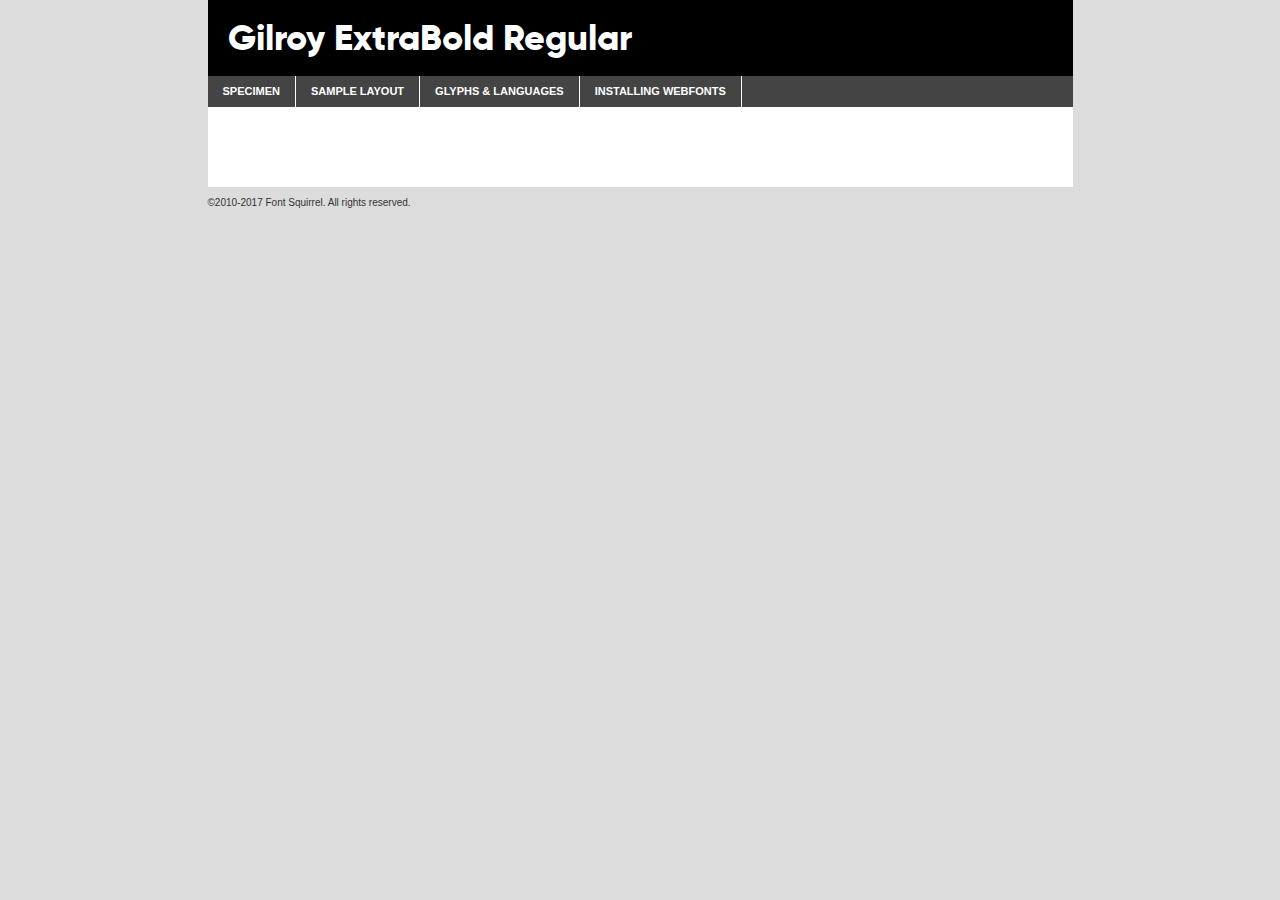
<file: fonts/Gilroy/gilroy-extrabold-demo.html>
<!DOCTYPE html PUBLIC "-//W3C//DTD XHTML 1.0 Transitional//EN"
        "http://www.w3.org/TR/xhtml1/DTD/xhtml1-transitional.dtd">

<html xmlns="http://www.w3.org/1999/xhtml" xml:lang="en" lang="en">
<head>
    <meta http-equiv="Content-Type" content="text/html; charset=utf-8"/>
    <script src="http://ajax.googleapis.com/ajax/libs/jquery/1.7.2/jquery.min.js" type="text/javascript" charset="utf-8"></script>
    <script type="text/javascript">
		(function($) {
			$.fn.easyTabs = function(option) {
				var param = jQuery.extend({ fadeSpeed: 'fast', defaultContent: 1, activeClass: 'active' }, option);
				$(this).each(function() {
					var thisId = '#' + this.id;
					if ( param.defaultContent == '' )
					{
						param.defaultContent = 1;
					}
					if ( typeof param.defaultContent == 'number' )
					{
						var defaultTab = $(thisId + ' .tabs li:eq(' + (param.defaultContent - 1) + ') a').attr('href').substr(1);
					}
					else
					{
						var defaultTab = param.defaultContent;
					}
					$(thisId + ' .tabs li a').each(function() {
						var tabToHide = $(this).attr('href').substr(1);
						$('#' + tabToHide).addClass('easytabs-tab-content');
					});
					hideAll();
					changeContent(defaultTab);

					function hideAll() {$(thisId + ' .easytabs-tab-content').hide();}

					function changeContent(tabId)
					{
						hideAll();
						$(thisId + ' .tabs li').removeClass(param.activeClass);
						$(thisId + ' .tabs li a[href=#' + tabId + ']').closest('li').addClass(param.activeClass);
						if ( param.fadeSpeed != 'none' )
						{
							$(thisId + ' #' + tabId).fadeIn(param.fadeSpeed);
						}
						else
						{
							$(thisId + ' #' + tabId).show();
						}
					}

					$(thisId + ' .tabs li').click(function() {
						var tabId = $(this).find('a').attr('href').substr(1);
						changeContent(tabId);
						return false;
					});
				});
			}
		})(jQuery);
    </script>
    <link rel="stylesheet" href="specimen_files/specimen_stylesheet.css" type="text/css" charset="utf-8"/>
    <link rel="stylesheet" href="stylesheet.css" type="text/css" charset="utf-8"/>

    <style type="text/css">
        		body {
			font-family: 'gilroyextrabold';
        		}

            </style>

    <title>Gilroy ExtraBold Regular Specimen</title>


    <script type="text/javascript" charset="utf-8">
		$(document).ready(function() {
			$('#container').easyTabs({ defaultContent: 1 });
		});
    </script>
</head>

<body>
<div id="container">
    <div id="header">
		Gilroy ExtraBold Regular    </div>
    <ul class="tabs">
        <li><a href="#specimen">Specimen</a></li>
        <li><a href="#layout">Sample Layout</a></li>
		        <li><a href="#glyphs">Glyphs &amp; Languages</a></li>
        <li><a href="#installing">Installing Webfonts</a></li>

    </ul>

    <div id="main_content">


        <div id="specimen">

            <div class="section">
                <div class="grid12 firstcol">
                    <div class="huge">AaBb</div>
                </div>
            </div>

            <div class="section">
                <div class="glyph_range">A&#x200B;B&#x200b;C&#x200b;D&#x200b;E&#x200b;F&#x200b;G&#x200b;H&#x200b;I&#x200b;J&#x200b;K&#x200b;L&#x200b;M&#x200b;N&#x200b;O&#x200b;P&#x200b;Q&#x200b;R&#x200b;S&#x200b;T&#x200b;U&#x200b;V&#x200b;W&#x200b;X&#x200b;Y&#x200b;Z&#x200b;a&#x200b;b&#x200b;c&#x200b;d&#x200b;e&#x200b;f&#x200b;g&#x200b;h&#x200b;i&#x200b;j&#x200b;k&#x200b;l&#x200b;m&#x200b;n&#x200b;o&#x200b;p&#x200b;q&#x200b;r&#x200b;s&#x200b;t&#x200b;u&#x200b;v&#x200b;w&#x200b;x&#x200b;y&#x200b;z&#x200b;1&#x200b;2&#x200b;3&#x200b;4&#x200b;5&#x200b;6&#x200b;7&#x200b;8&#x200b;9&#x200b;0&#x200b;&amp;&#x200b;.&#x200b;,&#x200b;?&#x200b;!&#x200b;&#64;&#x200b;(&#x200b;)&#x200b;#&#x200b;$&#x200b;%&#x200b;*&#x200b;+&#x200b;-&#x200b;=&#x200b;:&#x200b;;</div>
            </div>
            <div class="section">
                <div class="grid12 firstcol">
                    <table class="sample_table">
                        <tr>
                            <td>10</td>
                            <td class="size10">abcdefghijklmnopqrstuvwxyzABCDEFGHIJKLMNOPQRSTUVWXYZ0123456789abcdefghijklmnopqrstuvwxyzABCDEFGHIJKLMNOPQRSTUVWXYZ0123456789abcdefghijklmnopqrstuvwxyzABCDEFGHIJKLMNOPQRSTUVWXYZ</td>
                        </tr>
                        <tr>
                            <td>11</td>
                            <td class="size11">abcdefghijklmnopqrstuvwxyzABCDEFGHIJKLMNOPQRSTUVWXYZ0123456789abcdefghijklmnopqrstuvwxyzABCDEFGHIJKLMNOPQRSTUVWXYZ0123456789abcdefghijklmnopqrstuvwxyzABCDEFGHIJKLMNOPQRSTUVWXYZ</td>
                        </tr>
                        <tr>
                            <td>12</td>
                            <td class="size12">abcdefghijklmnopqrstuvwxyzABCDEFGHIJKLMNOPQRSTUVWXYZ0123456789abcdefghijklmnopqrstuvwxyzABCDEFGHIJKLMNOPQRSTUVWXYZ0123456789abcdefghijklmnopqrstuvwxyzABCDEFGHIJKLMNOPQRSTUVWXYZ</td>
                        </tr>
                        <tr>
                            <td>13</td>
                            <td class="size13">abcdefghijklmnopqrstuvwxyzABCDEFGHIJKLMNOPQRSTUVWXYZ0123456789abcdefghijklmnopqrstuvwxyzABCDEFGHIJKLMNOPQRSTUVWXYZ0123456789abcdefghijklmnopqrstuvwxyzABCDEFGHIJKLMNOPQRSTUVWXYZ</td>
                        </tr>
                        <tr>
                            <td>14</td>
                            <td class="size14">abcdefghijklmnopqrstuvwxyzABCDEFGHIJKLMNOPQRSTUVWXYZ0123456789abcdefghijklmnopqrstuvwxyzABCDEFGHIJKLMNOPQRSTUVWXYZ0123456789abcdefghijklmnopqrstuvwxyzABCDEFGHIJKLMNOPQRSTUVWXYZ</td>
                        </tr>
                        <tr>
                            <td>16</td>
                            <td class="size16">abcdefghijklmnopqrstuvwxyzABCDEFGHIJKLMNOPQRSTUVWXYZ0123456789abcdefghijklmnopqrstuvwxyzABCDEFGHIJKLMNOPQRSTUVWXYZ</td>
                        </tr>
                        <tr>
                            <td>18</td>
                            <td class="size18">abcdefghijklmnopqrstuvwxyzABCDEFGHIJKLMNOPQRSTUVWXYZ0123456789abcdefghijklmnopqrstuvwxyzABCDEFGHIJKLMNOPQRSTUVWXYZ</td>
                        </tr>
                        <tr>
                            <td>20</td>
                            <td class="size20">abcdefghijklmnopqrstuvwxyzABCDEFGHIJKLMNOPQRSTUVWXYZ0123456789abcdefghijklmnopqrstuvwxyzABCDEFGHIJKLMNOPQRSTUVWXYZ</td>
                        </tr>
                        <tr>
                            <td>24</td>
                            <td class="size24">abcdefghijklmnopqrstuvwxyzABCDEFGHIJKLMNOPQRSTUVWXYZ0123456789abcdefghijklmnopqrstuvwxyzABCDEFGHIJKLMNOPQRSTUVWXYZ</td>
                        </tr>
                        <tr>
                            <td>30</td>
                            <td class="size30">abcdefghijklmnopqrstuvwxyzABCDEFGHIJKLMNOPQRSTUVWXYZ0123456789abcdefghijklmnopqrstuvwxyzABCDEFGHIJKLMNOPQRSTUVWXYZ</td>
                        </tr>
                        <tr>
                            <td>36</td>
                            <td class="size36">abcdefghijklmnopqrstuvwxyzABCDEFGHIJKLMNOPQRSTUVWXYZ0123456789abcdefghijklmnopqrstuvwxyzABCDEFGHIJKLMNOPQRSTUVWXYZ</td>
                        </tr>
                        <tr>
                            <td>48</td>
                            <td class="size48">abcdefghijklmnopqrstuvwxyzABCDEFGHIJKLMNOPQRSTUVWXYZ0123456789abcdefghijklmnopqrstuvwxyzABCDEFGHIJKLMNOPQRSTUVWXYZ</td>
                        </tr>
                        <tr>
                            <td>60</td>
                            <td class="size60">abcdefghijklmnopqrstuvwxyzABCDEFGHIJKLMNOPQRSTUVWXYZ0123456789abcdefghijklmnopqrstuvwxyzABCDEFGHIJKLMNOPQRSTUVWXYZ</td>
                        </tr>
                        <tr>
                            <td>72</td>
                            <td class="size72">abcdefghijklmnopqrstuvwxyzABCDEFGHIJKLMNOPQRSTUVWXYZ0123456789abcdefghijklmnopqrstuvwxyzABCDEFGHIJKLMNOPQRSTUVWXYZ</td>
                        </tr>
                        <tr>
                            <td>90</td>
                            <td class="size90">abcdefghijklmnopqrstuvwxyzABCDEFGHIJKLMNOPQRSTUVWXYZ0123456789abcdefghijklmnopqrstuvwxyzABCDEFGHIJKLMNOPQRSTUVWXYZ</td>
                        </tr>
                    </table>

                </div>

            </div>


            <div class="section" id="bodycomparison">


                <div id="xheight">
                    <div class="fontbody">&#x25FC;&#x25FC;&#x25FC;&#x25FC;&#x25FC;&#x25FC;&#x25FC;&#x25FC;&#x25FC;&#x25FC;&#x25FC;&#x25FC;&#x25FC;&#x25FC;&#x25FC;&#x25FC;&#x25FC;&#x25FC;&#x25FC;&#x25FC;&#x25FC;&#x25FC;&#x25FC;&#x25FC;&#x25FC;&#x25FC;&#x25FC;&#x25FC;&#x25FC;&#x25FC;&#x25FC;&#x25FC;&#x25FC;&#x25FC;&#x25FC;&#x25FC;&#x25FC;&#x25FC;&#x25FC;&#x25FC;&#x25FC;&#x25FC;&#x25FC;&#x25FC;&#x25FC;&#x25FC;&#x25FC;&#x25FC;&#x25FC;&#x25FC;&#x25FC;&#x25FC;&#x25FC;&#x25FC;&#x25FC;&#x25FC;&#x25FC;&#x25FC;&#x25FC;&#x25FC;&#x25FC;&#x25FC;&#x25FC;&#x25FC;&#x25FC;&#x25FC;&#x25FC;&#x25FC;&#x25FC;&#x25FC;&#x25FC;&#x25FC;&#x25FC;&#x25FC;&#x25FC;&#x25FC;&#x25FC;&#x25FC;&#x25FC;&#x25FC;&#x25FC;&#x25FC;&#x25FC;&#x25FC;&#x25FC;&#x25FC;&#x25FC;&#x25FC;&#x25FC;&#x25FC;&#x25FC;&#x25FC;&#x25FC;&#x25FC;&#x25FC;&#x25FC;&#x25FC;&#x25FC;&#x25FC;body</div>
                    <div class="arialbody">body</div>
                    <div class="verdanabody">body</div>
                    <div class="georgiabody">body</div>
                </div>
                <div class="fontbody" style="z-index:1">
                    body<span>Gilroy ExtraBold Regular</span>
                </div>
                <div class="arialbody" style="z-index:1">
                    body<span>Arial</span>
                </div>
                <div class="verdanabody" style="z-index:1">
                    body<span>Verdana</span>
                </div>
                <div class="georgiabody" style="z-index:1">
                    body<span>Georgia</span>
                </div>


            </div>


            <div class="section psample psample_row1" id="">

                <div class="grid2 firstcol">
                    <p class="size10"><span>10.</span>Aenean lacinia bibendum nulla sed consectetur. Fusce dapibus, tellus ac cursus commodo, tortor mauris condimentum nibh, ut fermentum massa justo sit amet risus. Nullam id dolor id nibh ultricies vehicula ut id elit. Cum sociis natoque penatibus et magnis dis parturient montes, nascetur ridiculus mus. Nulla vitae elit libero, a pharetra augue.</p>

                </div>
                <div class="grid3">
                    <p class="size11"><span>11.</span>Aenean lacinia bibendum nulla sed consectetur. Fusce dapibus, tellus ac cursus commodo, tortor mauris condimentum nibh, ut fermentum massa justo sit amet risus. Nullam id dolor id nibh ultricies vehicula ut id elit. Cum sociis natoque penatibus et magnis dis parturient montes, nascetur ridiculus mus. Nulla vitae elit libero, a pharetra augue.</p>

                </div>
                <div class="grid3">
                    <p class="size12"><span>12.</span>Aenean lacinia bibendum nulla sed consectetur. Fusce dapibus, tellus ac cursus commodo, tortor mauris condimentum nibh, ut fermentum massa justo sit amet risus. Nullam id dolor id nibh ultricies vehicula ut id elit. Cum sociis natoque penatibus et magnis dis parturient montes, nascetur ridiculus mus. Nulla vitae elit libero, a pharetra augue.</p>

                </div>
                <div class="grid4">
                    <p class="size13"><span>13.</span>Aenean lacinia bibendum nulla sed consectetur. Fusce dapibus, tellus ac cursus commodo, tortor mauris condimentum nibh, ut fermentum massa justo sit amet risus. Nullam id dolor id nibh ultricies vehicula ut id elit. Cum sociis natoque penatibus et magnis dis parturient montes, nascetur ridiculus mus. Nulla vitae elit libero, a pharetra augue.</p>

                </div>
                <div class="white_blend"></div>

            </div>
            <div class="section psample psample_row2" id="">
                <div class="grid3 firstcol">
                    <p class="size14"><span>14.</span>Aenean lacinia bibendum nulla sed consectetur. Fusce dapibus, tellus ac cursus commodo, tortor mauris condimentum nibh, ut fermentum massa justo sit amet risus. Nullam id dolor id nibh ultricies vehicula ut id elit. Cum sociis natoque penatibus et magnis dis parturient montes, nascetur ridiculus mus. Nulla vitae elit libero, a pharetra augue.</p>

                </div>
                <div class="grid4">
                    <p class="size16"><span>16.</span>Aenean lacinia bibendum nulla sed consectetur. Fusce dapibus, tellus ac cursus commodo, tortor mauris condimentum nibh, ut fermentum massa justo sit amet risus. Nullam id dolor id nibh ultricies vehicula ut id elit. Cum sociis natoque penatibus et magnis dis parturient montes, nascetur ridiculus mus. Nulla vitae elit libero, a pharetra augue.</p>

                </div>
                <div class="grid5">
                    <p class="size18"><span>18.</span>Aenean lacinia bibendum nulla sed consectetur. Fusce dapibus, tellus ac cursus commodo, tortor mauris condimentum nibh, ut fermentum massa justo sit amet risus. Nullam id dolor id nibh ultricies vehicula ut id elit. Cum sociis natoque penatibus et magnis dis parturient montes, nascetur ridiculus mus. Nulla vitae elit libero, a pharetra augue.</p>

                </div>

                <div class="white_blend"></div>

            </div>

            <div class="section psample psample_row3" id="">
                <div class="grid5 firstcol">
                    <p class="size20"><span>20.</span>Aenean lacinia bibendum nulla sed consectetur. Fusce dapibus, tellus ac cursus commodo, tortor mauris condimentum nibh, ut fermentum massa justo sit amet risus. Nullam id dolor id nibh ultricies vehicula ut id elit. Cum sociis natoque penatibus et magnis dis parturient montes, nascetur ridiculus mus. Nulla vitae elit libero, a pharetra augue.</p>
                </div>
                <div class="grid7">
                    <p class="size24"><span>24.</span>Aenean lacinia bibendum nulla sed consectetur. Fusce dapibus, tellus ac cursus commodo, tortor mauris condimentum nibh, ut fermentum massa justo sit amet risus. Nullam id dolor id nibh ultricies vehicula ut id elit. Cum sociis natoque penatibus et magnis dis parturient montes, nascetur ridiculus mus. Nulla vitae elit libero, a pharetra augue.</p>
                </div>

                <div class="white_blend"></div>

            </div>

            <div class="section psample psample_row4" id="">
                <div class="grid12 firstcol">
                    <p class="size30"><span>30.</span>Aenean lacinia bibendum nulla sed consectetur. Fusce dapibus, tellus ac cursus commodo, tortor mauris condimentum nibh, ut fermentum massa justo sit amet risus. Nullam id dolor id nibh ultricies vehicula ut id elit. Cum sociis natoque penatibus et magnis dis parturient montes, nascetur ridiculus mus. Nulla vitae elit libero, a pharetra augue.</p>
                </div>
                <div class="white_blend"></div>

            </div>


            <div class="section psample psample_row1 fullreverse">
                <div class="grid2 firstcol">
                    <p class="size10"><span>10.</span>Aenean lacinia bibendum nulla sed consectetur. Fusce dapibus, tellus ac cursus commodo, tortor mauris condimentum nibh, ut fermentum massa justo sit amet risus. Nullam id dolor id nibh ultricies vehicula ut id elit. Cum sociis natoque penatibus et magnis dis parturient montes, nascetur ridiculus mus. Nulla vitae elit libero, a pharetra augue.</p>

                </div>
                <div class="grid3">
                    <p class="size11"><span>11.</span>Aenean lacinia bibendum nulla sed consectetur. Fusce dapibus, tellus ac cursus commodo, tortor mauris condimentum nibh, ut fermentum massa justo sit amet risus. Nullam id dolor id nibh ultricies vehicula ut id elit. Cum sociis natoque penatibus et magnis dis parturient montes, nascetur ridiculus mus. Nulla vitae elit libero, a pharetra augue.</p>

                </div>
                <div class="grid3">
                    <p class="size12"><span>12.</span>Aenean lacinia bibendum nulla sed consectetur. Fusce dapibus, tellus ac cursus commodo, tortor mauris condimentum nibh, ut fermentum massa justo sit amet risus. Nullam id dolor id nibh ultricies vehicula ut id elit. Cum sociis natoque penatibus et magnis dis parturient montes, nascetur ridiculus mus. Nulla vitae elit libero, a pharetra augue.</p>

                </div>
                <div class="grid4">
                    <p class="size13"><span>13.</span>Aenean lacinia bibendum nulla sed consectetur. Fusce dapibus, tellus ac cursus commodo, tortor mauris condimentum nibh, ut fermentum massa justo sit amet risus. Nullam id dolor id nibh ultricies vehicula ut id elit. Cum sociis natoque penatibus et magnis dis parturient montes, nascetur ridiculus mus. Nulla vitae elit libero, a pharetra augue.</p>

                </div>
                <div class="black_blend"></div>

            </div>

            <div class="section psample psample_row2 fullreverse">
                <div class="grid3 firstcol">
                    <p class="size14"><span>14.</span>Aenean lacinia bibendum nulla sed consectetur. Fusce dapibus, tellus ac cursus commodo, tortor mauris condimentum nibh, ut fermentum massa justo sit amet risus. Nullam id dolor id nibh ultricies vehicula ut id elit. Cum sociis natoque penatibus et magnis dis parturient montes, nascetur ridiculus mus. Nulla vitae elit libero, a pharetra augue.</p>

                </div>
                <div class="grid4">
                    <p class="size16"><span>16.</span>Aenean lacinia bibendum nulla sed consectetur. Fusce dapibus, tellus ac cursus commodo, tortor mauris condimentum nibh, ut fermentum massa justo sit amet risus. Nullam id dolor id nibh ultricies vehicula ut id elit. Cum sociis natoque penatibus et magnis dis parturient montes, nascetur ridiculus mus. Nulla vitae elit libero, a pharetra augue.</p>

                </div>
                <div class="grid5">
                    <p class="size18"><span>18.</span>Aenean lacinia bibendum nulla sed consectetur. Fusce dapibus, tellus ac cursus commodo, tortor mauris condimentum nibh, ut fermentum massa justo sit amet risus. Nullam id dolor id nibh ultricies vehicula ut id elit. Cum sociis natoque penatibus et magnis dis parturient montes, nascetur ridiculus mus. Nulla vitae elit libero, a pharetra augue.</p>

                </div>
                <div class="black_blend"></div>

            </div>

            <div class="section psample fullreverse psample_row3" id="">
                <div class="grid5 firstcol">
                    <p class="size20"><span>20.</span>Aenean lacinia bibendum nulla sed consectetur. Fusce dapibus, tellus ac cursus commodo, tortor mauris condimentum nibh, ut fermentum massa justo sit amet risus. Nullam id dolor id nibh ultricies vehicula ut id elit. Cum sociis natoque penatibus et magnis dis parturient montes, nascetur ridiculus mus. Nulla vitae elit libero, a pharetra augue.</p>
                </div>
                <div class="grid7">
                    <p class="size24"><span>24.</span>Aenean lacinia bibendum nulla sed consectetur. Fusce dapibus, tellus ac cursus commodo, tortor mauris condimentum nibh, ut fermentum massa justo sit amet risus. Nullam id dolor id nibh ultricies vehicula ut id elit. Cum sociis natoque penatibus et magnis dis parturient montes, nascetur ridiculus mus. Nulla vitae elit libero, a pharetra augue.</p>
                </div>

                <div class="black_blend"></div>

            </div>

            <div class="section psample fullreverse psample_row4" id="" style="border-bottom: 20px #000 solid;">
                <div class="grid12 firstcol">
                    <p class="size30"><span>30.</span>Aenean lacinia bibendum nulla sed consectetur. Fusce dapibus, tellus ac cursus commodo, tortor mauris condimentum nibh, ut fermentum massa justo sit amet risus. Nullam id dolor id nibh ultricies vehicula ut id elit. Cum sociis natoque penatibus et magnis dis parturient montes, nascetur ridiculus mus. Nulla vitae elit libero, a pharetra augue.</p>
                </div>
                <div class="black_blend"></div>

            </div>


        </div>

        <div id="layout">

            <div class="section">

                <div class="grid12 firstcol">
                    <h1>Lorem Ipsum Dolor</h1>
                    <h2>Etiam porta sem malesuada magna mollis euismod</h2>

                    <p class="byline">By <a href="#link">Aenean Lacinia</a></p>
                </div>
            </div>
            <div class="section">
                <div class="grid8 firstcol">
                    <p class="large">Donec sed odio dui. Morbi leo risus, porta ac consectetur ac, vestibulum at eros. Fusce dapibus, tellus ac cursus commodo, tortor mauris condimentum nibh, ut fermentum massa justo sit amet risus. </p>


                    <h3>Pellentesque ornare sem</h3>

                    <p>Maecenas sed diam eget risus varius blandit sit amet non magna. Maecenas faucibus mollis interdum. Donec ullamcorper nulla non metus auctor fringilla. Nullam id dolor id nibh ultricies vehicula ut id elit. Nullam id dolor id nibh ultricies vehicula ut id elit. </p>

                    <p>Aenean eu leo quam. Pellentesque ornare sem lacinia quam venenatis vestibulum. Lorem ipsum dolor sit amet, consectetur adipiscing elit. Cum sociis natoque penatibus et magnis dis parturient montes, nascetur ridiculus mus. </p>

                    <p>Nulla vitae elit libero, a pharetra augue. Praesent commodo cursus magna, vel scelerisque nisl consectetur et. Aenean lacinia bibendum nulla sed consectetur. </p>

                    <p>Nullam quis risus eget urna mollis ornare vel eu leo. Nullam quis risus eget urna mollis ornare vel eu leo. Maecenas sed diam eget risus varius blandit sit amet non magna. Donec ullamcorper nulla non metus auctor fringilla. </p>

                    <h3>Cras mattis consectetur</h3>

                    <p>Aenean eu leo quam. Pellentesque ornare sem lacinia quam venenatis vestibulum. Aenean lacinia bibendum nulla sed consectetur. Integer posuere erat a ante venenatis dapibus posuere velit aliquet. Cras mattis consectetur purus sit amet fermentum. </p>

                    <p>Nullam id dolor id nibh ultricies vehicula ut id elit. Nullam quis risus eget urna mollis ornare vel eu leo. Cras mattis consectetur purus sit amet fermentum.</p>
                </div>

                <div class="grid4 sidebar">

                    <div class="box reverse">
                        <p class="last">Nullam quis risus eget urna mollis ornare vel eu leo. Donec ullamcorper nulla non metus auctor fringilla. Cras mattis consectetur purus sit amet fermentum. Sed posuere consectetur est at lobortis. Lorem ipsum dolor sit amet, consectetur adipiscing elit. </p>
                    </div>

                    <p class="caption">Maecenas sed diam eget risus varius.</p>

                    <p>Vestibulum id ligula porta felis euismod semper. Integer posuere erat a ante venenatis dapibus posuere velit aliquet. Vestibulum id ligula porta felis euismod semper. Sed posuere consectetur est at lobortis. Maecenas sed diam eget risus varius blandit sit amet non magna. Fusce dapibus, tellus ac cursus commodo, tortor mauris condimentum nibh, ut fermentum massa justo sit amet risus. </p>


                    <p>Duis mollis, est non commodo luctus, nisi erat porttitor ligula, eget lacinia odio sem nec elit. Aenean lacinia bibendum nulla sed consectetur. Vivamus sagittis lacus vel augue laoreet rutrum faucibus dolor auctor. Aenean lacinia bibendum nulla sed consectetur. Nullam quis risus eget urna mollis ornare vel eu leo. </p>

                    <p>Praesent commodo cursus magna, vel scelerisque nisl consectetur et. Donec ullamcorper nulla non metus auctor fringilla. Maecenas faucibus mollis interdum. Fusce dapibus, tellus ac cursus commodo, tortor mauris condimentum nibh, ut fermentum massa justo sit amet risus. </p>

                </div>
            </div>

        </div>


		

        <div id="glyphs">
            <div class="section">
                <div class="grid12 firstcol">

                    <h1>Language Support</h1>
                    <p>The subset of Gilroy ExtraBold Regular in this kit supports the following languages:<br/>

						Albanian, Basque, Breton, Chamorro, Danish, Dutch, English, Faroese, Finnish, French, Frisian, Galician, German, Icelandic, Italian, Malagasy, Norwegian, Portuguese, Spanish, Alsatian, Aragonese, Arapaho, Arrernte, Asturian, Aymara, Bislama, Cebuano, Corsican, Fijian, French_creole, Genoese, Gilbertese, Greenlandic, Haitian_creole, Hiligaynon, Hmong, Hopi, Ibanag, Iloko_ilokano, Indonesian, Interglossa_glosa, Interlingua, Irish_gaelic, Jerriais, Lojban, Lombard, Luxembourgeois, Manx, Mohawk, Norfolk_pitcairnese, Occitan, Oromo, Pangasinan, Papiamento, Piedmontese, Potawatomi, Rhaeto-romance, Romansh, Rotokas, Sami_lule, Samoan, Sardinian, Scots_gaelic, Seychelles_creole, Shona, Sicilian, Somali, Southern_ndebele, Swahili, Swati_swazi, Tagalog_filipino_pilipino, Tetum, Tok_pisin, Uyghur_latinized, Volapuk, Walloon, Warlpiri, Xhosa, Yapese, Zulu, Latinbasic, Ubasic, Demo                    </p>
                    <h1>Glyph Chart</h1>
                    <p>The subset of Gilroy ExtraBold Regular in this kit includes all the glyphs listed below. Unicode entities are included above each glyph to help you insert individual characters into your layout.</p>
                    <div id="glyph_chart">

																				                                <div><p>&amp;#32;</p>&#32;</div>
																				                                <div><p>&amp;#33;</p>&#33;</div>
																				                                <div><p>&amp;#34;</p>&#34;</div>
																				                                <div><p>&amp;#35;</p>&#35;</div>
																				                                <div><p>&amp;#36;</p>&#36;</div>
																				                                <div><p>&amp;#37;</p>&#37;</div>
																				                                <div><p>&amp;#38;</p>&#38;</div>
																				                                <div><p>&amp;#39;</p>&#39;</div>
																				                                <div><p>&amp;#40;</p>&#40;</div>
																				                                <div><p>&amp;#41;</p>&#41;</div>
																				                                <div><p>&amp;#42;</p>&#42;</div>
																				                                <div><p>&amp;#43;</p>&#43;</div>
																				                                <div><p>&amp;#44;</p>&#44;</div>
																				                                <div><p>&amp;#45;</p>&#45;</div>
																				                                <div><p>&amp;#46;</p>&#46;</div>
																				                                <div><p>&amp;#47;</p>&#47;</div>
																				                                <div><p>&amp;#48;</p>&#48;</div>
																				                                <div><p>&amp;#49;</p>&#49;</div>
																				                                <div><p>&amp;#50;</p>&#50;</div>
																				                                <div><p>&amp;#51;</p>&#51;</div>
																				                                <div><p>&amp;#52;</p>&#52;</div>
																				                                <div><p>&amp;#53;</p>&#53;</div>
																				                                <div><p>&amp;#54;</p>&#54;</div>
																				                                <div><p>&amp;#55;</p>&#55;</div>
																				                                <div><p>&amp;#56;</p>&#56;</div>
																				                                <div><p>&amp;#57;</p>&#57;</div>
																				                                <div><p>&amp;#58;</p>&#58;</div>
																				                                <div><p>&amp;#59;</p>&#59;</div>
																				                                <div><p>&amp;#60;</p>&#60;</div>
																				                                <div><p>&amp;#61;</p>&#61;</div>
																				                                <div><p>&amp;#62;</p>&#62;</div>
																				                                <div><p>&amp;#63;</p>&#63;</div>
																				                                <div><p>&amp;#64;</p>&#64;</div>
																				                                <div><p>&amp;#65;</p>&#65;</div>
																				                                <div><p>&amp;#66;</p>&#66;</div>
																				                                <div><p>&amp;#67;</p>&#67;</div>
																				                                <div><p>&amp;#68;</p>&#68;</div>
																				                                <div><p>&amp;#69;</p>&#69;</div>
																				                                <div><p>&amp;#70;</p>&#70;</div>
																				                                <div><p>&amp;#71;</p>&#71;</div>
																				                                <div><p>&amp;#72;</p>&#72;</div>
																				                                <div><p>&amp;#73;</p>&#73;</div>
																				                                <div><p>&amp;#74;</p>&#74;</div>
																				                                <div><p>&amp;#75;</p>&#75;</div>
																				                                <div><p>&amp;#76;</p>&#76;</div>
																				                                <div><p>&amp;#77;</p>&#77;</div>
																				                                <div><p>&amp;#78;</p>&#78;</div>
																				                                <div><p>&amp;#79;</p>&#79;</div>
																				                                <div><p>&amp;#80;</p>&#80;</div>
																				                                <div><p>&amp;#81;</p>&#81;</div>
																				                                <div><p>&amp;#82;</p>&#82;</div>
																				                                <div><p>&amp;#83;</p>&#83;</div>
																				                                <div><p>&amp;#84;</p>&#84;</div>
																				                                <div><p>&amp;#85;</p>&#85;</div>
																				                                <div><p>&amp;#86;</p>&#86;</div>
																				                                <div><p>&amp;#87;</p>&#87;</div>
																				                                <div><p>&amp;#88;</p>&#88;</div>
																				                                <div><p>&amp;#89;</p>&#89;</div>
																				                                <div><p>&amp;#90;</p>&#90;</div>
																				                                <div><p>&amp;#91;</p>&#91;</div>
																				                                <div><p>&amp;#92;</p>&#92;</div>
																				                                <div><p>&amp;#93;</p>&#93;</div>
																				                                <div><p>&amp;#94;</p>&#94;</div>
																				                                <div><p>&amp;#95;</p>&#95;</div>
																				                                <div><p>&amp;#96;</p>&#96;</div>
																				                                <div><p>&amp;#97;</p>&#97;</div>
																				                                <div><p>&amp;#98;</p>&#98;</div>
																				                                <div><p>&amp;#99;</p>&#99;</div>
																				                                <div><p>&amp;#100;</p>&#100;</div>
																				                                <div><p>&amp;#101;</p>&#101;</div>
																				                                <div><p>&amp;#102;</p>&#102;</div>
																				                                <div><p>&amp;#103;</p>&#103;</div>
																				                                <div><p>&amp;#104;</p>&#104;</div>
																				                                <div><p>&amp;#105;</p>&#105;</div>
																				                                <div><p>&amp;#106;</p>&#106;</div>
																				                                <div><p>&amp;#107;</p>&#107;</div>
																				                                <div><p>&amp;#108;</p>&#108;</div>
																				                                <div><p>&amp;#109;</p>&#109;</div>
																				                                <div><p>&amp;#110;</p>&#110;</div>
																				                                <div><p>&amp;#111;</p>&#111;</div>
																				                                <div><p>&amp;#112;</p>&#112;</div>
																				                                <div><p>&amp;#113;</p>&#113;</div>
																				                                <div><p>&amp;#114;</p>&#114;</div>
																				                                <div><p>&amp;#115;</p>&#115;</div>
																				                                <div><p>&amp;#116;</p>&#116;</div>
																				                                <div><p>&amp;#117;</p>&#117;</div>
																				                                <div><p>&amp;#118;</p>&#118;</div>
																				                                <div><p>&amp;#119;</p>&#119;</div>
																				                                <div><p>&amp;#120;</p>&#120;</div>
																				                                <div><p>&amp;#121;</p>&#121;</div>
																				                                <div><p>&amp;#122;</p>&#122;</div>
																				                                <div><p>&amp;#123;</p>&#123;</div>
																				                                <div><p>&amp;#124;</p>&#124;</div>
																				                                <div><p>&amp;#125;</p>&#125;</div>
																				                                <div><p>&amp;#126;</p>&#126;</div>
																				                                <div><p>&amp;#160;</p>&#160;</div>
																				                                <div><p>&amp;#161;</p>&#161;</div>
																				                                <div><p>&amp;#162;</p>&#162;</div>
																				                                <div><p>&amp;#163;</p>&#163;</div>
																				                                <div><p>&amp;#164;</p>&#164;</div>
																				                                <div><p>&amp;#165;</p>&#165;</div>
																				                                <div><p>&amp;#166;</p>&#166;</div>
																				                                <div><p>&amp;#167;</p>&#167;</div>
																				                                <div><p>&amp;#168;</p>&#168;</div>
																				                                <div><p>&amp;#169;</p>&#169;</div>
																				                                <div><p>&amp;#171;</p>&#171;</div>
																				                                <div><p>&amp;#172;</p>&#172;</div>
																				                                <div><p>&amp;#173;</p>&#173;</div>
																				                                <div><p>&amp;#174;</p>&#174;</div>
																				                                <div><p>&amp;#175;</p>&#175;</div>
																				                                <div><p>&amp;#176;</p>&#176;</div>
																				                                <div><p>&amp;#177;</p>&#177;</div>
																				                                <div><p>&amp;#180;</p>&#180;</div>
																				                                <div><p>&amp;#181;</p>&#181;</div>
																				                                <div><p>&amp;#182;</p>&#182;</div>
																				                                <div><p>&amp;#183;</p>&#183;</div>
																				                                <div><p>&amp;#184;</p>&#184;</div>
																				                                <div><p>&amp;#187;</p>&#187;</div>
																				                                <div><p>&amp;#188;</p>&#188;</div>
																				                                <div><p>&amp;#189;</p>&#189;</div>
																				                                <div><p>&amp;#190;</p>&#190;</div>
																				                                <div><p>&amp;#191;</p>&#191;</div>
																				                                <div><p>&amp;#192;</p>&#192;</div>
																				                                <div><p>&amp;#193;</p>&#193;</div>
																				                                <div><p>&amp;#194;</p>&#194;</div>
																				                                <div><p>&amp;#195;</p>&#195;</div>
																				                                <div><p>&amp;#196;</p>&#196;</div>
																				                                <div><p>&amp;#197;</p>&#197;</div>
																				                                <div><p>&amp;#198;</p>&#198;</div>
																				                                <div><p>&amp;#199;</p>&#199;</div>
																				                                <div><p>&amp;#200;</p>&#200;</div>
																				                                <div><p>&amp;#201;</p>&#201;</div>
																				                                <div><p>&amp;#202;</p>&#202;</div>
																				                                <div><p>&amp;#203;</p>&#203;</div>
																				                                <div><p>&amp;#204;</p>&#204;</div>
																				                                <div><p>&amp;#205;</p>&#205;</div>
																				                                <div><p>&amp;#206;</p>&#206;</div>
																				                                <div><p>&amp;#207;</p>&#207;</div>
																				                                <div><p>&amp;#208;</p>&#208;</div>
																				                                <div><p>&amp;#209;</p>&#209;</div>
																				                                <div><p>&amp;#210;</p>&#210;</div>
																				                                <div><p>&amp;#211;</p>&#211;</div>
																				                                <div><p>&amp;#212;</p>&#212;</div>
																				                                <div><p>&amp;#213;</p>&#213;</div>
																				                                <div><p>&amp;#214;</p>&#214;</div>
																				                                <div><p>&amp;#215;</p>&#215;</div>
																				                                <div><p>&amp;#216;</p>&#216;</div>
																				                                <div><p>&amp;#217;</p>&#217;</div>
																				                                <div><p>&amp;#218;</p>&#218;</div>
																				                                <div><p>&amp;#219;</p>&#219;</div>
																				                                <div><p>&amp;#220;</p>&#220;</div>
																				                                <div><p>&amp;#221;</p>&#221;</div>
																				                                <div><p>&amp;#222;</p>&#222;</div>
																				                                <div><p>&amp;#223;</p>&#223;</div>
																				                                <div><p>&amp;#224;</p>&#224;</div>
																				                                <div><p>&amp;#225;</p>&#225;</div>
																				                                <div><p>&amp;#226;</p>&#226;</div>
																				                                <div><p>&amp;#227;</p>&#227;</div>
																				                                <div><p>&amp;#228;</p>&#228;</div>
																				                                <div><p>&amp;#229;</p>&#229;</div>
																				                                <div><p>&amp;#230;</p>&#230;</div>
																				                                <div><p>&amp;#231;</p>&#231;</div>
																				                                <div><p>&amp;#232;</p>&#232;</div>
																				                                <div><p>&amp;#233;</p>&#233;</div>
																				                                <div><p>&amp;#234;</p>&#234;</div>
																				                                <div><p>&amp;#235;</p>&#235;</div>
																				                                <div><p>&amp;#236;</p>&#236;</div>
																				                                <div><p>&amp;#237;</p>&#237;</div>
																				                                <div><p>&amp;#238;</p>&#238;</div>
																				                                <div><p>&amp;#239;</p>&#239;</div>
																				                                <div><p>&amp;#240;</p>&#240;</div>
																				                                <div><p>&amp;#241;</p>&#241;</div>
																				                                <div><p>&amp;#242;</p>&#242;</div>
																				                                <div><p>&amp;#243;</p>&#243;</div>
																				                                <div><p>&amp;#244;</p>&#244;</div>
																				                                <div><p>&amp;#245;</p>&#245;</div>
																				                                <div><p>&amp;#246;</p>&#246;</div>
																				                                <div><p>&amp;#247;</p>&#247;</div>
																				                                <div><p>&amp;#248;</p>&#248;</div>
																				                                <div><p>&amp;#249;</p>&#249;</div>
																				                                <div><p>&amp;#250;</p>&#250;</div>
																				                                <div><p>&amp;#251;</p>&#251;</div>
																				                                <div><p>&amp;#252;</p>&#252;</div>
																				                                <div><p>&amp;#253;</p>&#253;</div>
																				                                <div><p>&amp;#254;</p>&#254;</div>
																				                                <div><p>&amp;#255;</p>&#255;</div>
																				                                <div><p>&amp;#338;</p>&#338;</div>
																				                                <div><p>&amp;#339;</p>&#339;</div>
																				                                <div><p>&amp;#376;</p>&#376;</div>
																				                                <div><p>&amp;#710;</p>&#710;</div>
																				                                <div><p>&amp;#732;</p>&#732;</div>
																				                                <div><p>&amp;#8192;</p>&#8192;</div>
																				                                <div><p>&amp;#8193;</p>&#8193;</div>
																				                                <div><p>&amp;#8194;</p>&#8194;</div>
																				                                <div><p>&amp;#8195;</p>&#8195;</div>
																				                                <div><p>&amp;#8196;</p>&#8196;</div>
																				                                <div><p>&amp;#8197;</p>&#8197;</div>
																				                                <div><p>&amp;#8198;</p>&#8198;</div>
																				                                <div><p>&amp;#8199;</p>&#8199;</div>
																				                                <div><p>&amp;#8200;</p>&#8200;</div>
																				                                <div><p>&amp;#8201;</p>&#8201;</div>
																				                                <div><p>&amp;#8202;</p>&#8202;</div>
																				                                <div><p>&amp;#8208;</p>&#8208;</div>
																				                                <div><p>&amp;#8209;</p>&#8209;</div>
																				                                <div><p>&amp;#8210;</p>&#8210;</div>
																				                                <div><p>&amp;#8211;</p>&#8211;</div>
																				                                <div><p>&amp;#8212;</p>&#8212;</div>
																				                                <div><p>&amp;#8216;</p>&#8216;</div>
																				                                <div><p>&amp;#8217;</p>&#8217;</div>
																				                                <div><p>&amp;#8218;</p>&#8218;</div>
																				                                <div><p>&amp;#8220;</p>&#8220;</div>
																				                                <div><p>&amp;#8221;</p>&#8221;</div>
																				                                <div><p>&amp;#8222;</p>&#8222;</div>
																				                                <div><p>&amp;#8226;</p>&#8226;</div>
																				                                <div><p>&amp;#8230;</p>&#8230;</div>
																				                                <div><p>&amp;#8239;</p>&#8239;</div>
																				                                <div><p>&amp;#8249;</p>&#8249;</div>
																				                                <div><p>&amp;#8250;</p>&#8250;</div>
																				                                <div><p>&amp;#8287;</p>&#8287;</div>
																				                                <div><p>&amp;#8364;</p>&#8364;</div>
																				                                <div><p>&amp;#8482;</p>&#8482;</div>
																				                                <div><p>&amp;#9724;</p>&#9724;</div>
																				                                <div><p>&amp;#64257;</p>&#64257;</div>
																				                                <div><p>&amp;#64258;</p>&#64258;</div>
																				                                <div><p>&amp;#64259;</p>&#64259;</div>
																				                                <div><p>&amp;#64260;</p>&#64260;</div>
																																																										                    </div>
                </div>


            </div>
        </div>


        <div id="specs">

        </div>

        <div id="installing">
            <div class="section">
                <div class="grid7 firstcol">
                    <h1>Installing Webfonts</h1>

                    <p>Webfonts are supported by all major browser platforms but not all in the same way. There are currently four different font formats that must be included in order to target all browsers. This includes TTF, WOFF, EOT and SVG.</p>

                    <h2>1. Upload your webfonts</h2>
                    <p>You must upload your webfont kit to your website. They should be in or near the same directory as your CSS files.</p>

                    <h2>2. Include the webfont stylesheet</h2>
                    <p>A special CSS @font-face declaration helps the various browsers select the appropriate font it needs without causing you a bunch of headaches. Learn more about this syntax by reading the <a href="https://www.fontspring.com/blog/further-hardening-of-the-bulletproof-syntax">Fontspring blog post</a> about it. The code for it is as follows:</p>


                    <code>
                        @font-face{
                        font-family: 'MyWebFont';
                        src: url('WebFont.eot');
                        src: url('WebFont.eot?#iefix') format('embedded-opentype'),
                        url('WebFont.woff') format('woff'),
                        url('WebFont.ttf') format('truetype'),
                        url('WebFont.svg#webfont') format('svg');
                        }
                    </code>

                    <p>We've already gone ahead and generated the code for you. All you have to do is link to the stylesheet in your HTML, like this:</p>
                    <code>&lt;link rel=&quot;stylesheet&quot; href=&quot;stylesheet.css&quot; type=&quot;text/css&quot; charset=&quot;utf-8&quot; /&gt;</code>

                    <h2>3. Modify your own stylesheet</h2>
                    <p>To take advantage of your new fonts, you must tell your stylesheet to use them. Look at the original @font-face declaration above and find the property called "font-family." The name linked there will be what you use to reference the font. Prepend that webfont name to the font stack in the "font-family" property, inside the selector you want to change. For example:</p>
                    <code>p { font-family: 'WebFont', Arial, sans-serif; }</code>

                    <h2>4. Test</h2>
                    <p>Getting webfonts to work cross-browser <em>can</em> be tricky. Use the information in the sidebar to help you if you find that fonts aren't loading in a particular browser.</p>
                </div>

                <div class="grid5 sidebar">
                    <div class="box">
                        <h2>Troubleshooting<br/>Font-Face Problems</h2>
                        <p>Having trouble getting your webfonts to load in your new website? Here are some tips to sort out what might be the problem.</p>

                        <h3>Fonts not showing in any browser</h3>

                        <p>This sounds like you need to work on the plumbing. You either did not upload the fonts to the correct directory, or you did not link the fonts properly in the CSS. If you've confirmed that all this is correct and you still have a problem, take a look at your .htaccess file and see if requests are getting intercepted.</p>

                        <h3>Fonts not loading in iPhone or iPad</h3>

                        <p>The most common problem here is that you are serving the fonts from an IIS server. IIS refuses to serve files that have unknown MIME types. If that is the case, you must set the MIME type for SVG to "image/svg+xml" in the server settings. Follow these instructions from Microsoft if you need help.</p>

                        <h3>Fonts not loading in Firefox</h3>

                        <p>The primary reason for this failure? You are still using a version Firefox older than 3.5. So upgrade already! If that isn't it, then you are very likely serving fonts from a different domain. Firefox requires that all font assets be served from the same domain. Lastly it is possible that you need to add WOFF to your list of MIME types (if you are serving via IIS.)</p>

                        <h3>Fonts not loading in IE</h3>

                        <p>Are you looking at Internet Explorer on an actual Windows machine or are you cheating by using a service like Adobe BrowserLab? Many of these screenshot services do not render @font-face for IE. Best to test it on a real machine.</p>

                        <h3>Fonts not loading in IE9</h3>

                        <p>IE9, like Firefox, requires that fonts be served from the same domain as the website. Make sure that is the case.</p>
                    </div>
                </div>
            </div>

        </div>

    </div>
    <div id="footer">
        <p>&copy;2010-2017 Font Squirrel. All rights reserved.</p>
    </div>
</div>
</body>
</html>
</file>
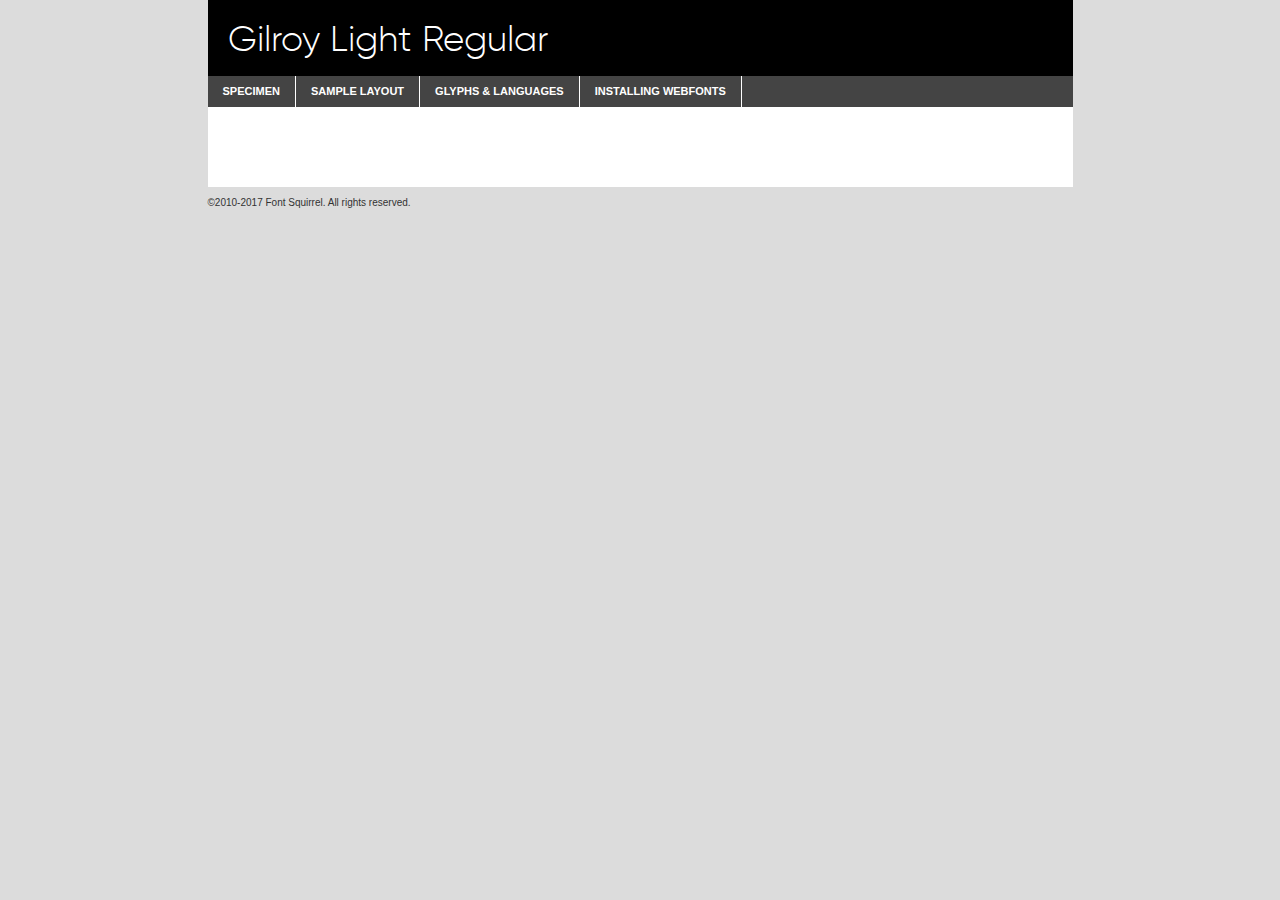
<file: fonts/Gilroy/gilroy-light-demo.html>
<!DOCTYPE html PUBLIC "-//W3C//DTD XHTML 1.0 Transitional//EN"
        "http://www.w3.org/TR/xhtml1/DTD/xhtml1-transitional.dtd">

<html xmlns="http://www.w3.org/1999/xhtml" xml:lang="en" lang="en">
<head>
    <meta http-equiv="Content-Type" content="text/html; charset=utf-8"/>
    <script src="http://ajax.googleapis.com/ajax/libs/jquery/1.7.2/jquery.min.js" type="text/javascript" charset="utf-8"></script>
    <script type="text/javascript">
		(function($) {
			$.fn.easyTabs = function(option) {
				var param = jQuery.extend({ fadeSpeed: 'fast', defaultContent: 1, activeClass: 'active' }, option);
				$(this).each(function() {
					var thisId = '#' + this.id;
					if ( param.defaultContent == '' )
					{
						param.defaultContent = 1;
					}
					if ( typeof param.defaultContent == 'number' )
					{
						var defaultTab = $(thisId + ' .tabs li:eq(' + (param.defaultContent - 1) + ') a').attr('href').substr(1);
					}
					else
					{
						var defaultTab = param.defaultContent;
					}
					$(thisId + ' .tabs li a').each(function() {
						var tabToHide = $(this).attr('href').substr(1);
						$('#' + tabToHide).addClass('easytabs-tab-content');
					});
					hideAll();
					changeContent(defaultTab);

					function hideAll() {$(thisId + ' .easytabs-tab-content').hide();}

					function changeContent(tabId)
					{
						hideAll();
						$(thisId + ' .tabs li').removeClass(param.activeClass);
						$(thisId + ' .tabs li a[href=#' + tabId + ']').closest('li').addClass(param.activeClass);
						if ( param.fadeSpeed != 'none' )
						{
							$(thisId + ' #' + tabId).fadeIn(param.fadeSpeed);
						}
						else
						{
							$(thisId + ' #' + tabId).show();
						}
					}

					$(thisId + ' .tabs li').click(function() {
						var tabId = $(this).find('a').attr('href').substr(1);
						changeContent(tabId);
						return false;
					});
				});
			}
		})(jQuery);
    </script>
    <link rel="stylesheet" href="specimen_files/specimen_stylesheet.css" type="text/css" charset="utf-8"/>
    <link rel="stylesheet" href="stylesheet.css" type="text/css" charset="utf-8"/>

    <style type="text/css">
        		body {
			font-family: 'gilroylight';
        		}

            </style>

    <title>Gilroy Light Regular Specimen</title>


    <script type="text/javascript" charset="utf-8">
		$(document).ready(function() {
			$('#container').easyTabs({ defaultContent: 1 });
		});
    </script>
</head>

<body>
<div id="container">
    <div id="header">
		Gilroy Light Regular    </div>
    <ul class="tabs">
        <li><a href="#specimen">Specimen</a></li>
        <li><a href="#layout">Sample Layout</a></li>
		        <li><a href="#glyphs">Glyphs &amp; Languages</a></li>
        <li><a href="#installing">Installing Webfonts</a></li>

    </ul>

    <div id="main_content">


        <div id="specimen">

            <div class="section">
                <div class="grid12 firstcol">
                    <div class="huge">AaBb</div>
                </div>
            </div>

            <div class="section">
                <div class="glyph_range">A&#x200B;B&#x200b;C&#x200b;D&#x200b;E&#x200b;F&#x200b;G&#x200b;H&#x200b;I&#x200b;J&#x200b;K&#x200b;L&#x200b;M&#x200b;N&#x200b;O&#x200b;P&#x200b;Q&#x200b;R&#x200b;S&#x200b;T&#x200b;U&#x200b;V&#x200b;W&#x200b;X&#x200b;Y&#x200b;Z&#x200b;a&#x200b;b&#x200b;c&#x200b;d&#x200b;e&#x200b;f&#x200b;g&#x200b;h&#x200b;i&#x200b;j&#x200b;k&#x200b;l&#x200b;m&#x200b;n&#x200b;o&#x200b;p&#x200b;q&#x200b;r&#x200b;s&#x200b;t&#x200b;u&#x200b;v&#x200b;w&#x200b;x&#x200b;y&#x200b;z&#x200b;1&#x200b;2&#x200b;3&#x200b;4&#x200b;5&#x200b;6&#x200b;7&#x200b;8&#x200b;9&#x200b;0&#x200b;&amp;&#x200b;.&#x200b;,&#x200b;?&#x200b;!&#x200b;&#64;&#x200b;(&#x200b;)&#x200b;#&#x200b;$&#x200b;%&#x200b;*&#x200b;+&#x200b;-&#x200b;=&#x200b;:&#x200b;;</div>
            </div>
            <div class="section">
                <div class="grid12 firstcol">
                    <table class="sample_table">
                        <tr>
                            <td>10</td>
                            <td class="size10">abcdefghijklmnopqrstuvwxyzABCDEFGHIJKLMNOPQRSTUVWXYZ0123456789abcdefghijklmnopqrstuvwxyzABCDEFGHIJKLMNOPQRSTUVWXYZ0123456789abcdefghijklmnopqrstuvwxyzABCDEFGHIJKLMNOPQRSTUVWXYZ</td>
                        </tr>
                        <tr>
                            <td>11</td>
                            <td class="size11">abcdefghijklmnopqrstuvwxyzABCDEFGHIJKLMNOPQRSTUVWXYZ0123456789abcdefghijklmnopqrstuvwxyzABCDEFGHIJKLMNOPQRSTUVWXYZ0123456789abcdefghijklmnopqrstuvwxyzABCDEFGHIJKLMNOPQRSTUVWXYZ</td>
                        </tr>
                        <tr>
                            <td>12</td>
                            <td class="size12">abcdefghijklmnopqrstuvwxyzABCDEFGHIJKLMNOPQRSTUVWXYZ0123456789abcdefghijklmnopqrstuvwxyzABCDEFGHIJKLMNOPQRSTUVWXYZ0123456789abcdefghijklmnopqrstuvwxyzABCDEFGHIJKLMNOPQRSTUVWXYZ</td>
                        </tr>
                        <tr>
                            <td>13</td>
                            <td class="size13">abcdefghijklmnopqrstuvwxyzABCDEFGHIJKLMNOPQRSTUVWXYZ0123456789abcdefghijklmnopqrstuvwxyzABCDEFGHIJKLMNOPQRSTUVWXYZ0123456789abcdefghijklmnopqrstuvwxyzABCDEFGHIJKLMNOPQRSTUVWXYZ</td>
                        </tr>
                        <tr>
                            <td>14</td>
                            <td class="size14">abcdefghijklmnopqrstuvwxyzABCDEFGHIJKLMNOPQRSTUVWXYZ0123456789abcdefghijklmnopqrstuvwxyzABCDEFGHIJKLMNOPQRSTUVWXYZ0123456789abcdefghijklmnopqrstuvwxyzABCDEFGHIJKLMNOPQRSTUVWXYZ</td>
                        </tr>
                        <tr>
                            <td>16</td>
                            <td class="size16">abcdefghijklmnopqrstuvwxyzABCDEFGHIJKLMNOPQRSTUVWXYZ0123456789abcdefghijklmnopqrstuvwxyzABCDEFGHIJKLMNOPQRSTUVWXYZ</td>
                        </tr>
                        <tr>
                            <td>18</td>
                            <td class="size18">abcdefghijklmnopqrstuvwxyzABCDEFGHIJKLMNOPQRSTUVWXYZ0123456789abcdefghijklmnopqrstuvwxyzABCDEFGHIJKLMNOPQRSTUVWXYZ</td>
                        </tr>
                        <tr>
                            <td>20</td>
                            <td class="size20">abcdefghijklmnopqrstuvwxyzABCDEFGHIJKLMNOPQRSTUVWXYZ0123456789abcdefghijklmnopqrstuvwxyzABCDEFGHIJKLMNOPQRSTUVWXYZ</td>
                        </tr>
                        <tr>
                            <td>24</td>
                            <td class="size24">abcdefghijklmnopqrstuvwxyzABCDEFGHIJKLMNOPQRSTUVWXYZ0123456789abcdefghijklmnopqrstuvwxyzABCDEFGHIJKLMNOPQRSTUVWXYZ</td>
                        </tr>
                        <tr>
                            <td>30</td>
                            <td class="size30">abcdefghijklmnopqrstuvwxyzABCDEFGHIJKLMNOPQRSTUVWXYZ0123456789abcdefghijklmnopqrstuvwxyzABCDEFGHIJKLMNOPQRSTUVWXYZ</td>
                        </tr>
                        <tr>
                            <td>36</td>
                            <td class="size36">abcdefghijklmnopqrstuvwxyzABCDEFGHIJKLMNOPQRSTUVWXYZ0123456789abcdefghijklmnopqrstuvwxyzABCDEFGHIJKLMNOPQRSTUVWXYZ</td>
                        </tr>
                        <tr>
                            <td>48</td>
                            <td class="size48">abcdefghijklmnopqrstuvwxyzABCDEFGHIJKLMNOPQRSTUVWXYZ0123456789abcdefghijklmnopqrstuvwxyzABCDEFGHIJKLMNOPQRSTUVWXYZ</td>
                        </tr>
                        <tr>
                            <td>60</td>
                            <td class="size60">abcdefghijklmnopqrstuvwxyzABCDEFGHIJKLMNOPQRSTUVWXYZ0123456789abcdefghijklmnopqrstuvwxyzABCDEFGHIJKLMNOPQRSTUVWXYZ</td>
                        </tr>
                        <tr>
                            <td>72</td>
                            <td class="size72">abcdefghijklmnopqrstuvwxyzABCDEFGHIJKLMNOPQRSTUVWXYZ0123456789abcdefghijklmnopqrstuvwxyzABCDEFGHIJKLMNOPQRSTUVWXYZ</td>
                        </tr>
                        <tr>
                            <td>90</td>
                            <td class="size90">abcdefghijklmnopqrstuvwxyzABCDEFGHIJKLMNOPQRSTUVWXYZ0123456789abcdefghijklmnopqrstuvwxyzABCDEFGHIJKLMNOPQRSTUVWXYZ</td>
                        </tr>
                    </table>

                </div>

            </div>


            <div class="section" id="bodycomparison">


                <div id="xheight">
                    <div class="fontbody">&#x25FC;&#x25FC;&#x25FC;&#x25FC;&#x25FC;&#x25FC;&#x25FC;&#x25FC;&#x25FC;&#x25FC;&#x25FC;&#x25FC;&#x25FC;&#x25FC;&#x25FC;&#x25FC;&#x25FC;&#x25FC;&#x25FC;&#x25FC;&#x25FC;&#x25FC;&#x25FC;&#x25FC;&#x25FC;&#x25FC;&#x25FC;&#x25FC;&#x25FC;&#x25FC;&#x25FC;&#x25FC;&#x25FC;&#x25FC;&#x25FC;&#x25FC;&#x25FC;&#x25FC;&#x25FC;&#x25FC;&#x25FC;&#x25FC;&#x25FC;&#x25FC;&#x25FC;&#x25FC;&#x25FC;&#x25FC;&#x25FC;&#x25FC;&#x25FC;&#x25FC;&#x25FC;&#x25FC;&#x25FC;&#x25FC;&#x25FC;&#x25FC;&#x25FC;&#x25FC;&#x25FC;&#x25FC;&#x25FC;&#x25FC;&#x25FC;&#x25FC;&#x25FC;&#x25FC;&#x25FC;&#x25FC;&#x25FC;&#x25FC;&#x25FC;&#x25FC;&#x25FC;&#x25FC;&#x25FC;&#x25FC;&#x25FC;&#x25FC;&#x25FC;&#x25FC;&#x25FC;&#x25FC;&#x25FC;&#x25FC;&#x25FC;&#x25FC;&#x25FC;&#x25FC;&#x25FC;&#x25FC;&#x25FC;&#x25FC;&#x25FC;&#x25FC;&#x25FC;&#x25FC;&#x25FC;body</div>
                    <div class="arialbody">body</div>
                    <div class="verdanabody">body</div>
                    <div class="georgiabody">body</div>
                </div>
                <div class="fontbody" style="z-index:1">
                    body<span>Gilroy Light Regular</span>
                </div>
                <div class="arialbody" style="z-index:1">
                    body<span>Arial</span>
                </div>
                <div class="verdanabody" style="z-index:1">
                    body<span>Verdana</span>
                </div>
                <div class="georgiabody" style="z-index:1">
                    body<span>Georgia</span>
                </div>


            </div>


            <div class="section psample psample_row1" id="">

                <div class="grid2 firstcol">
                    <p class="size10"><span>10.</span>Aenean lacinia bibendum nulla sed consectetur. Fusce dapibus, tellus ac cursus commodo, tortor mauris condimentum nibh, ut fermentum massa justo sit amet risus. Nullam id dolor id nibh ultricies vehicula ut id elit. Cum sociis natoque penatibus et magnis dis parturient montes, nascetur ridiculus mus. Nulla vitae elit libero, a pharetra augue.</p>

                </div>
                <div class="grid3">
                    <p class="size11"><span>11.</span>Aenean lacinia bibendum nulla sed consectetur. Fusce dapibus, tellus ac cursus commodo, tortor mauris condimentum nibh, ut fermentum massa justo sit amet risus. Nullam id dolor id nibh ultricies vehicula ut id elit. Cum sociis natoque penatibus et magnis dis parturient montes, nascetur ridiculus mus. Nulla vitae elit libero, a pharetra augue.</p>

                </div>
                <div class="grid3">
                    <p class="size12"><span>12.</span>Aenean lacinia bibendum nulla sed consectetur. Fusce dapibus, tellus ac cursus commodo, tortor mauris condimentum nibh, ut fermentum massa justo sit amet risus. Nullam id dolor id nibh ultricies vehicula ut id elit. Cum sociis natoque penatibus et magnis dis parturient montes, nascetur ridiculus mus. Nulla vitae elit libero, a pharetra augue.</p>

                </div>
                <div class="grid4">
                    <p class="size13"><span>13.</span>Aenean lacinia bibendum nulla sed consectetur. Fusce dapibus, tellus ac cursus commodo, tortor mauris condimentum nibh, ut fermentum massa justo sit amet risus. Nullam id dolor id nibh ultricies vehicula ut id elit. Cum sociis natoque penatibus et magnis dis parturient montes, nascetur ridiculus mus. Nulla vitae elit libero, a pharetra augue.</p>

                </div>
                <div class="white_blend"></div>

            </div>
            <div class="section psample psample_row2" id="">
                <div class="grid3 firstcol">
                    <p class="size14"><span>14.</span>Aenean lacinia bibendum nulla sed consectetur. Fusce dapibus, tellus ac cursus commodo, tortor mauris condimentum nibh, ut fermentum massa justo sit amet risus. Nullam id dolor id nibh ultricies vehicula ut id elit. Cum sociis natoque penatibus et magnis dis parturient montes, nascetur ridiculus mus. Nulla vitae elit libero, a pharetra augue.</p>

                </div>
                <div class="grid4">
                    <p class="size16"><span>16.</span>Aenean lacinia bibendum nulla sed consectetur. Fusce dapibus, tellus ac cursus commodo, tortor mauris condimentum nibh, ut fermentum massa justo sit amet risus. Nullam id dolor id nibh ultricies vehicula ut id elit. Cum sociis natoque penatibus et magnis dis parturient montes, nascetur ridiculus mus. Nulla vitae elit libero, a pharetra augue.</p>

                </div>
                <div class="grid5">
                    <p class="size18"><span>18.</span>Aenean lacinia bibendum nulla sed consectetur. Fusce dapibus, tellus ac cursus commodo, tortor mauris condimentum nibh, ut fermentum massa justo sit amet risus. Nullam id dolor id nibh ultricies vehicula ut id elit. Cum sociis natoque penatibus et magnis dis parturient montes, nascetur ridiculus mus. Nulla vitae elit libero, a pharetra augue.</p>

                </div>

                <div class="white_blend"></div>

            </div>

            <div class="section psample psample_row3" id="">
                <div class="grid5 firstcol">
                    <p class="size20"><span>20.</span>Aenean lacinia bibendum nulla sed consectetur. Fusce dapibus, tellus ac cursus commodo, tortor mauris condimentum nibh, ut fermentum massa justo sit amet risus. Nullam id dolor id nibh ultricies vehicula ut id elit. Cum sociis natoque penatibus et magnis dis parturient montes, nascetur ridiculus mus. Nulla vitae elit libero, a pharetra augue.</p>
                </div>
                <div class="grid7">
                    <p class="size24"><span>24.</span>Aenean lacinia bibendum nulla sed consectetur. Fusce dapibus, tellus ac cursus commodo, tortor mauris condimentum nibh, ut fermentum massa justo sit amet risus. Nullam id dolor id nibh ultricies vehicula ut id elit. Cum sociis natoque penatibus et magnis dis parturient montes, nascetur ridiculus mus. Nulla vitae elit libero, a pharetra augue.</p>
                </div>

                <div class="white_blend"></div>

            </div>

            <div class="section psample psample_row4" id="">
                <div class="grid12 firstcol">
                    <p class="size30"><span>30.</span>Aenean lacinia bibendum nulla sed consectetur. Fusce dapibus, tellus ac cursus commodo, tortor mauris condimentum nibh, ut fermentum massa justo sit amet risus. Nullam id dolor id nibh ultricies vehicula ut id elit. Cum sociis natoque penatibus et magnis dis parturient montes, nascetur ridiculus mus. Nulla vitae elit libero, a pharetra augue.</p>
                </div>
                <div class="white_blend"></div>

            </div>


            <div class="section psample psample_row1 fullreverse">
                <div class="grid2 firstcol">
                    <p class="size10"><span>10.</span>Aenean lacinia bibendum nulla sed consectetur. Fusce dapibus, tellus ac cursus commodo, tortor mauris condimentum nibh, ut fermentum massa justo sit amet risus. Nullam id dolor id nibh ultricies vehicula ut id elit. Cum sociis natoque penatibus et magnis dis parturient montes, nascetur ridiculus mus. Nulla vitae elit libero, a pharetra augue.</p>

                </div>
                <div class="grid3">
                    <p class="size11"><span>11.</span>Aenean lacinia bibendum nulla sed consectetur. Fusce dapibus, tellus ac cursus commodo, tortor mauris condimentum nibh, ut fermentum massa justo sit amet risus. Nullam id dolor id nibh ultricies vehicula ut id elit. Cum sociis natoque penatibus et magnis dis parturient montes, nascetur ridiculus mus. Nulla vitae elit libero, a pharetra augue.</p>

                </div>
                <div class="grid3">
                    <p class="size12"><span>12.</span>Aenean lacinia bibendum nulla sed consectetur. Fusce dapibus, tellus ac cursus commodo, tortor mauris condimentum nibh, ut fermentum massa justo sit amet risus. Nullam id dolor id nibh ultricies vehicula ut id elit. Cum sociis natoque penatibus et magnis dis parturient montes, nascetur ridiculus mus. Nulla vitae elit libero, a pharetra augue.</p>

                </div>
                <div class="grid4">
                    <p class="size13"><span>13.</span>Aenean lacinia bibendum nulla sed consectetur. Fusce dapibus, tellus ac cursus commodo, tortor mauris condimentum nibh, ut fermentum massa justo sit amet risus. Nullam id dolor id nibh ultricies vehicula ut id elit. Cum sociis natoque penatibus et magnis dis parturient montes, nascetur ridiculus mus. Nulla vitae elit libero, a pharetra augue.</p>

                </div>
                <div class="black_blend"></div>

            </div>

            <div class="section psample psample_row2 fullreverse">
                <div class="grid3 firstcol">
                    <p class="size14"><span>14.</span>Aenean lacinia bibendum nulla sed consectetur. Fusce dapibus, tellus ac cursus commodo, tortor mauris condimentum nibh, ut fermentum massa justo sit amet risus. Nullam id dolor id nibh ultricies vehicula ut id elit. Cum sociis natoque penatibus et magnis dis parturient montes, nascetur ridiculus mus. Nulla vitae elit libero, a pharetra augue.</p>

                </div>
                <div class="grid4">
                    <p class="size16"><span>16.</span>Aenean lacinia bibendum nulla sed consectetur. Fusce dapibus, tellus ac cursus commodo, tortor mauris condimentum nibh, ut fermentum massa justo sit amet risus. Nullam id dolor id nibh ultricies vehicula ut id elit. Cum sociis natoque penatibus et magnis dis parturient montes, nascetur ridiculus mus. Nulla vitae elit libero, a pharetra augue.</p>

                </div>
                <div class="grid5">
                    <p class="size18"><span>18.</span>Aenean lacinia bibendum nulla sed consectetur. Fusce dapibus, tellus ac cursus commodo, tortor mauris condimentum nibh, ut fermentum massa justo sit amet risus. Nullam id dolor id nibh ultricies vehicula ut id elit. Cum sociis natoque penatibus et magnis dis parturient montes, nascetur ridiculus mus. Nulla vitae elit libero, a pharetra augue.</p>

                </div>
                <div class="black_blend"></div>

            </div>

            <div class="section psample fullreverse psample_row3" id="">
                <div class="grid5 firstcol">
                    <p class="size20"><span>20.</span>Aenean lacinia bibendum nulla sed consectetur. Fusce dapibus, tellus ac cursus commodo, tortor mauris condimentum nibh, ut fermentum massa justo sit amet risus. Nullam id dolor id nibh ultricies vehicula ut id elit. Cum sociis natoque penatibus et magnis dis parturient montes, nascetur ridiculus mus. Nulla vitae elit libero, a pharetra augue.</p>
                </div>
                <div class="grid7">
                    <p class="size24"><span>24.</span>Aenean lacinia bibendum nulla sed consectetur. Fusce dapibus, tellus ac cursus commodo, tortor mauris condimentum nibh, ut fermentum massa justo sit amet risus. Nullam id dolor id nibh ultricies vehicula ut id elit. Cum sociis natoque penatibus et magnis dis parturient montes, nascetur ridiculus mus. Nulla vitae elit libero, a pharetra augue.</p>
                </div>

                <div class="black_blend"></div>

            </div>

            <div class="section psample fullreverse psample_row4" id="" style="border-bottom: 20px #000 solid;">
                <div class="grid12 firstcol">
                    <p class="size30"><span>30.</span>Aenean lacinia bibendum nulla sed consectetur. Fusce dapibus, tellus ac cursus commodo, tortor mauris condimentum nibh, ut fermentum massa justo sit amet risus. Nullam id dolor id nibh ultricies vehicula ut id elit. Cum sociis natoque penatibus et magnis dis parturient montes, nascetur ridiculus mus. Nulla vitae elit libero, a pharetra augue.</p>
                </div>
                <div class="black_blend"></div>

            </div>


        </div>

        <div id="layout">

            <div class="section">

                <div class="grid12 firstcol">
                    <h1>Lorem Ipsum Dolor</h1>
                    <h2>Etiam porta sem malesuada magna mollis euismod</h2>

                    <p class="byline">By <a href="#link">Aenean Lacinia</a></p>
                </div>
            </div>
            <div class="section">
                <div class="grid8 firstcol">
                    <p class="large">Donec sed odio dui. Morbi leo risus, porta ac consectetur ac, vestibulum at eros. Fusce dapibus, tellus ac cursus commodo, tortor mauris condimentum nibh, ut fermentum massa justo sit amet risus. </p>


                    <h3>Pellentesque ornare sem</h3>

                    <p>Maecenas sed diam eget risus varius blandit sit amet non magna. Maecenas faucibus mollis interdum. Donec ullamcorper nulla non metus auctor fringilla. Nullam id dolor id nibh ultricies vehicula ut id elit. Nullam id dolor id nibh ultricies vehicula ut id elit. </p>

                    <p>Aenean eu leo quam. Pellentesque ornare sem lacinia quam venenatis vestibulum. Lorem ipsum dolor sit amet, consectetur adipiscing elit. Cum sociis natoque penatibus et magnis dis parturient montes, nascetur ridiculus mus. </p>

                    <p>Nulla vitae elit libero, a pharetra augue. Praesent commodo cursus magna, vel scelerisque nisl consectetur et. Aenean lacinia bibendum nulla sed consectetur. </p>

                    <p>Nullam quis risus eget urna mollis ornare vel eu leo. Nullam quis risus eget urna mollis ornare vel eu leo. Maecenas sed diam eget risus varius blandit sit amet non magna. Donec ullamcorper nulla non metus auctor fringilla. </p>

                    <h3>Cras mattis consectetur</h3>

                    <p>Aenean eu leo quam. Pellentesque ornare sem lacinia quam venenatis vestibulum. Aenean lacinia bibendum nulla sed consectetur. Integer posuere erat a ante venenatis dapibus posuere velit aliquet. Cras mattis consectetur purus sit amet fermentum. </p>

                    <p>Nullam id dolor id nibh ultricies vehicula ut id elit. Nullam quis risus eget urna mollis ornare vel eu leo. Cras mattis consectetur purus sit amet fermentum.</p>
                </div>

                <div class="grid4 sidebar">

                    <div class="box reverse">
                        <p class="last">Nullam quis risus eget urna mollis ornare vel eu leo. Donec ullamcorper nulla non metus auctor fringilla. Cras mattis consectetur purus sit amet fermentum. Sed posuere consectetur est at lobortis. Lorem ipsum dolor sit amet, consectetur adipiscing elit. </p>
                    </div>

                    <p class="caption">Maecenas sed diam eget risus varius.</p>

                    <p>Vestibulum id ligula porta felis euismod semper. Integer posuere erat a ante venenatis dapibus posuere velit aliquet. Vestibulum id ligula porta felis euismod semper. Sed posuere consectetur est at lobortis. Maecenas sed diam eget risus varius blandit sit amet non magna. Fusce dapibus, tellus ac cursus commodo, tortor mauris condimentum nibh, ut fermentum massa justo sit amet risus. </p>


                    <p>Duis mollis, est non commodo luctus, nisi erat porttitor ligula, eget lacinia odio sem nec elit. Aenean lacinia bibendum nulla sed consectetur. Vivamus sagittis lacus vel augue laoreet rutrum faucibus dolor auctor. Aenean lacinia bibendum nulla sed consectetur. Nullam quis risus eget urna mollis ornare vel eu leo. </p>

                    <p>Praesent commodo cursus magna, vel scelerisque nisl consectetur et. Donec ullamcorper nulla non metus auctor fringilla. Maecenas faucibus mollis interdum. Fusce dapibus, tellus ac cursus commodo, tortor mauris condimentum nibh, ut fermentum massa justo sit amet risus. </p>

                </div>
            </div>

        </div>


		

        <div id="glyphs">
            <div class="section">
                <div class="grid12 firstcol">

                    <h1>Language Support</h1>
                    <p>The subset of Gilroy Light Regular in this kit supports the following languages:<br/>

						Albanian, Basque, Breton, Chamorro, Danish, Dutch, English, Faroese, Finnish, French, Frisian, Galician, German, Icelandic, Italian, Malagasy, Norwegian, Portuguese, Spanish, Alsatian, Aragonese, Arapaho, Arrernte, Asturian, Aymara, Bislama, Cebuano, Corsican, Fijian, French_creole, Genoese, Gilbertese, Greenlandic, Haitian_creole, Hiligaynon, Hmong, Hopi, Ibanag, Iloko_ilokano, Indonesian, Interglossa_glosa, Interlingua, Irish_gaelic, Jerriais, Lojban, Lombard, Luxembourgeois, Manx, Mohawk, Norfolk_pitcairnese, Occitan, Oromo, Pangasinan, Papiamento, Piedmontese, Potawatomi, Rhaeto-romance, Romansh, Rotokas, Sami_lule, Samoan, Sardinian, Scots_gaelic, Seychelles_creole, Shona, Sicilian, Somali, Southern_ndebele, Swahili, Swati_swazi, Tagalog_filipino_pilipino, Tetum, Tok_pisin, Uyghur_latinized, Volapuk, Walloon, Warlpiri, Xhosa, Yapese, Zulu, Latinbasic, Ubasic, Demo                    </p>
                    <h1>Glyph Chart</h1>
                    <p>The subset of Gilroy Light Regular in this kit includes all the glyphs listed below. Unicode entities are included above each glyph to help you insert individual characters into your layout.</p>
                    <div id="glyph_chart">

																				                                <div><p>&amp;#32;</p>&#32;</div>
																				                                <div><p>&amp;#33;</p>&#33;</div>
																				                                <div><p>&amp;#34;</p>&#34;</div>
																				                                <div><p>&amp;#35;</p>&#35;</div>
																				                                <div><p>&amp;#36;</p>&#36;</div>
																				                                <div><p>&amp;#37;</p>&#37;</div>
																				                                <div><p>&amp;#38;</p>&#38;</div>
																				                                <div><p>&amp;#39;</p>&#39;</div>
																				                                <div><p>&amp;#40;</p>&#40;</div>
																				                                <div><p>&amp;#41;</p>&#41;</div>
																				                                <div><p>&amp;#42;</p>&#42;</div>
																				                                <div><p>&amp;#43;</p>&#43;</div>
																				                                <div><p>&amp;#44;</p>&#44;</div>
																				                                <div><p>&amp;#45;</p>&#45;</div>
																				                                <div><p>&amp;#46;</p>&#46;</div>
																				                                <div><p>&amp;#47;</p>&#47;</div>
																				                                <div><p>&amp;#48;</p>&#48;</div>
																				                                <div><p>&amp;#49;</p>&#49;</div>
																				                                <div><p>&amp;#50;</p>&#50;</div>
																				                                <div><p>&amp;#51;</p>&#51;</div>
																				                                <div><p>&amp;#52;</p>&#52;</div>
																				                                <div><p>&amp;#53;</p>&#53;</div>
																				                                <div><p>&amp;#54;</p>&#54;</div>
																				                                <div><p>&amp;#55;</p>&#55;</div>
																				                                <div><p>&amp;#56;</p>&#56;</div>
																				                                <div><p>&amp;#57;</p>&#57;</div>
																				                                <div><p>&amp;#58;</p>&#58;</div>
																				                                <div><p>&amp;#59;</p>&#59;</div>
																				                                <div><p>&amp;#60;</p>&#60;</div>
																				                                <div><p>&amp;#61;</p>&#61;</div>
																				                                <div><p>&amp;#62;</p>&#62;</div>
																				                                <div><p>&amp;#63;</p>&#63;</div>
																				                                <div><p>&amp;#64;</p>&#64;</div>
																				                                <div><p>&amp;#65;</p>&#65;</div>
																				                                <div><p>&amp;#66;</p>&#66;</div>
																				                                <div><p>&amp;#67;</p>&#67;</div>
																				                                <div><p>&amp;#68;</p>&#68;</div>
																				                                <div><p>&amp;#69;</p>&#69;</div>
																				                                <div><p>&amp;#70;</p>&#70;</div>
																				                                <div><p>&amp;#71;</p>&#71;</div>
																				                                <div><p>&amp;#72;</p>&#72;</div>
																				                                <div><p>&amp;#73;</p>&#73;</div>
																				                                <div><p>&amp;#74;</p>&#74;</div>
																				                                <div><p>&amp;#75;</p>&#75;</div>
																				                                <div><p>&amp;#76;</p>&#76;</div>
																				                                <div><p>&amp;#77;</p>&#77;</div>
																				                                <div><p>&amp;#78;</p>&#78;</div>
																				                                <div><p>&amp;#79;</p>&#79;</div>
																				                                <div><p>&amp;#80;</p>&#80;</div>
																				                                <div><p>&amp;#81;</p>&#81;</div>
																				                                <div><p>&amp;#82;</p>&#82;</div>
																				                                <div><p>&amp;#83;</p>&#83;</div>
																				                                <div><p>&amp;#84;</p>&#84;</div>
																				                                <div><p>&amp;#85;</p>&#85;</div>
																				                                <div><p>&amp;#86;</p>&#86;</div>
																				                                <div><p>&amp;#87;</p>&#87;</div>
																				                                <div><p>&amp;#88;</p>&#88;</div>
																				                                <div><p>&amp;#89;</p>&#89;</div>
																				                                <div><p>&amp;#90;</p>&#90;</div>
																				                                <div><p>&amp;#91;</p>&#91;</div>
																				                                <div><p>&amp;#92;</p>&#92;</div>
																				                                <div><p>&amp;#93;</p>&#93;</div>
																				                                <div><p>&amp;#94;</p>&#94;</div>
																				                                <div><p>&amp;#95;</p>&#95;</div>
																				                                <div><p>&amp;#96;</p>&#96;</div>
																				                                <div><p>&amp;#97;</p>&#97;</div>
																				                                <div><p>&amp;#98;</p>&#98;</div>
																				                                <div><p>&amp;#99;</p>&#99;</div>
																				                                <div><p>&amp;#100;</p>&#100;</div>
																				                                <div><p>&amp;#101;</p>&#101;</div>
																				                                <div><p>&amp;#102;</p>&#102;</div>
																				                                <div><p>&amp;#103;</p>&#103;</div>
																				                                <div><p>&amp;#104;</p>&#104;</div>
																				                                <div><p>&amp;#105;</p>&#105;</div>
																				                                <div><p>&amp;#106;</p>&#106;</div>
																				                                <div><p>&amp;#107;</p>&#107;</div>
																				                                <div><p>&amp;#108;</p>&#108;</div>
																				                                <div><p>&amp;#109;</p>&#109;</div>
																				                                <div><p>&amp;#110;</p>&#110;</div>
																				                                <div><p>&amp;#111;</p>&#111;</div>
																				                                <div><p>&amp;#112;</p>&#112;</div>
																				                                <div><p>&amp;#113;</p>&#113;</div>
																				                                <div><p>&amp;#114;</p>&#114;</div>
																				                                <div><p>&amp;#115;</p>&#115;</div>
																				                                <div><p>&amp;#116;</p>&#116;</div>
																				                                <div><p>&amp;#117;</p>&#117;</div>
																				                                <div><p>&amp;#118;</p>&#118;</div>
																				                                <div><p>&amp;#119;</p>&#119;</div>
																				                                <div><p>&amp;#120;</p>&#120;</div>
																				                                <div><p>&amp;#121;</p>&#121;</div>
																				                                <div><p>&amp;#122;</p>&#122;</div>
																				                                <div><p>&amp;#123;</p>&#123;</div>
																				                                <div><p>&amp;#124;</p>&#124;</div>
																				                                <div><p>&amp;#125;</p>&#125;</div>
																				                                <div><p>&amp;#126;</p>&#126;</div>
																				                                <div><p>&amp;#160;</p>&#160;</div>
																				                                <div><p>&amp;#161;</p>&#161;</div>
																				                                <div><p>&amp;#162;</p>&#162;</div>
																				                                <div><p>&amp;#163;</p>&#163;</div>
																				                                <div><p>&amp;#164;</p>&#164;</div>
																				                                <div><p>&amp;#165;</p>&#165;</div>
																				                                <div><p>&amp;#166;</p>&#166;</div>
																				                                <div><p>&amp;#167;</p>&#167;</div>
																				                                <div><p>&amp;#168;</p>&#168;</div>
																				                                <div><p>&amp;#169;</p>&#169;</div>
																				                                <div><p>&amp;#171;</p>&#171;</div>
																				                                <div><p>&amp;#172;</p>&#172;</div>
																				                                <div><p>&amp;#173;</p>&#173;</div>
																				                                <div><p>&amp;#174;</p>&#174;</div>
																				                                <div><p>&amp;#175;</p>&#175;</div>
																				                                <div><p>&amp;#176;</p>&#176;</div>
																				                                <div><p>&amp;#177;</p>&#177;</div>
																				                                <div><p>&amp;#180;</p>&#180;</div>
																				                                <div><p>&amp;#181;</p>&#181;</div>
																				                                <div><p>&amp;#182;</p>&#182;</div>
																				                                <div><p>&amp;#183;</p>&#183;</div>
																				                                <div><p>&amp;#184;</p>&#184;</div>
																				                                <div><p>&amp;#187;</p>&#187;</div>
																				                                <div><p>&amp;#188;</p>&#188;</div>
																				                                <div><p>&amp;#189;</p>&#189;</div>
																				                                <div><p>&amp;#190;</p>&#190;</div>
																				                                <div><p>&amp;#191;</p>&#191;</div>
																				                                <div><p>&amp;#192;</p>&#192;</div>
																				                                <div><p>&amp;#193;</p>&#193;</div>
																				                                <div><p>&amp;#194;</p>&#194;</div>
																				                                <div><p>&amp;#195;</p>&#195;</div>
																				                                <div><p>&amp;#196;</p>&#196;</div>
																				                                <div><p>&amp;#197;</p>&#197;</div>
																				                                <div><p>&amp;#198;</p>&#198;</div>
																				                                <div><p>&amp;#199;</p>&#199;</div>
																				                                <div><p>&amp;#200;</p>&#200;</div>
																				                                <div><p>&amp;#201;</p>&#201;</div>
																				                                <div><p>&amp;#202;</p>&#202;</div>
																				                                <div><p>&amp;#203;</p>&#203;</div>
																				                                <div><p>&amp;#204;</p>&#204;</div>
																				                                <div><p>&amp;#205;</p>&#205;</div>
																				                                <div><p>&amp;#206;</p>&#206;</div>
																				                                <div><p>&amp;#207;</p>&#207;</div>
																				                                <div><p>&amp;#208;</p>&#208;</div>
																				                                <div><p>&amp;#209;</p>&#209;</div>
																				                                <div><p>&amp;#210;</p>&#210;</div>
																				                                <div><p>&amp;#211;</p>&#211;</div>
																				                                <div><p>&amp;#212;</p>&#212;</div>
																				                                <div><p>&amp;#213;</p>&#213;</div>
																				                                <div><p>&amp;#214;</p>&#214;</div>
																				                                <div><p>&amp;#215;</p>&#215;</div>
																				                                <div><p>&amp;#216;</p>&#216;</div>
																				                                <div><p>&amp;#217;</p>&#217;</div>
																				                                <div><p>&amp;#218;</p>&#218;</div>
																				                                <div><p>&amp;#219;</p>&#219;</div>
																				                                <div><p>&amp;#220;</p>&#220;</div>
																				                                <div><p>&amp;#221;</p>&#221;</div>
																				                                <div><p>&amp;#222;</p>&#222;</div>
																				                                <div><p>&amp;#223;</p>&#223;</div>
																				                                <div><p>&amp;#224;</p>&#224;</div>
																				                                <div><p>&amp;#225;</p>&#225;</div>
																				                                <div><p>&amp;#226;</p>&#226;</div>
																				                                <div><p>&amp;#227;</p>&#227;</div>
																				                                <div><p>&amp;#228;</p>&#228;</div>
																				                                <div><p>&amp;#229;</p>&#229;</div>
																				                                <div><p>&amp;#230;</p>&#230;</div>
																				                                <div><p>&amp;#231;</p>&#231;</div>
																				                                <div><p>&amp;#232;</p>&#232;</div>
																				                                <div><p>&amp;#233;</p>&#233;</div>
																				                                <div><p>&amp;#234;</p>&#234;</div>
																				                                <div><p>&amp;#235;</p>&#235;</div>
																				                                <div><p>&amp;#236;</p>&#236;</div>
																				                                <div><p>&amp;#237;</p>&#237;</div>
																				                                <div><p>&amp;#238;</p>&#238;</div>
																				                                <div><p>&amp;#239;</p>&#239;</div>
																				                                <div><p>&amp;#240;</p>&#240;</div>
																				                                <div><p>&amp;#241;</p>&#241;</div>
																				                                <div><p>&amp;#242;</p>&#242;</div>
																				                                <div><p>&amp;#243;</p>&#243;</div>
																				                                <div><p>&amp;#244;</p>&#244;</div>
																				                                <div><p>&amp;#245;</p>&#245;</div>
																				                                <div><p>&amp;#246;</p>&#246;</div>
																				                                <div><p>&amp;#247;</p>&#247;</div>
																				                                <div><p>&amp;#248;</p>&#248;</div>
																				                                <div><p>&amp;#249;</p>&#249;</div>
																				                                <div><p>&amp;#250;</p>&#250;</div>
																				                                <div><p>&amp;#251;</p>&#251;</div>
																				                                <div><p>&amp;#252;</p>&#252;</div>
																				                                <div><p>&amp;#253;</p>&#253;</div>
																				                                <div><p>&amp;#254;</p>&#254;</div>
																				                                <div><p>&amp;#255;</p>&#255;</div>
																				                                <div><p>&amp;#338;</p>&#338;</div>
																				                                <div><p>&amp;#339;</p>&#339;</div>
																				                                <div><p>&amp;#376;</p>&#376;</div>
																				                                <div><p>&amp;#710;</p>&#710;</div>
																				                                <div><p>&amp;#732;</p>&#732;</div>
																				                                <div><p>&amp;#8192;</p>&#8192;</div>
																				                                <div><p>&amp;#8193;</p>&#8193;</div>
																				                                <div><p>&amp;#8194;</p>&#8194;</div>
																				                                <div><p>&amp;#8195;</p>&#8195;</div>
																				                                <div><p>&amp;#8196;</p>&#8196;</div>
																				                                <div><p>&amp;#8197;</p>&#8197;</div>
																				                                <div><p>&amp;#8198;</p>&#8198;</div>
																				                                <div><p>&amp;#8199;</p>&#8199;</div>
																				                                <div><p>&amp;#8200;</p>&#8200;</div>
																				                                <div><p>&amp;#8201;</p>&#8201;</div>
																				                                <div><p>&amp;#8202;</p>&#8202;</div>
																				                                <div><p>&amp;#8208;</p>&#8208;</div>
																				                                <div><p>&amp;#8209;</p>&#8209;</div>
																				                                <div><p>&amp;#8210;</p>&#8210;</div>
																				                                <div><p>&amp;#8211;</p>&#8211;</div>
																				                                <div><p>&amp;#8212;</p>&#8212;</div>
																				                                <div><p>&amp;#8216;</p>&#8216;</div>
																				                                <div><p>&amp;#8217;</p>&#8217;</div>
																				                                <div><p>&amp;#8218;</p>&#8218;</div>
																				                                <div><p>&amp;#8220;</p>&#8220;</div>
																				                                <div><p>&amp;#8221;</p>&#8221;</div>
																				                                <div><p>&amp;#8222;</p>&#8222;</div>
																				                                <div><p>&amp;#8226;</p>&#8226;</div>
																				                                <div><p>&amp;#8230;</p>&#8230;</div>
																				                                <div><p>&amp;#8239;</p>&#8239;</div>
																				                                <div><p>&amp;#8249;</p>&#8249;</div>
																				                                <div><p>&amp;#8250;</p>&#8250;</div>
																				                                <div><p>&amp;#8287;</p>&#8287;</div>
																				                                <div><p>&amp;#8364;</p>&#8364;</div>
																				                                <div><p>&amp;#8482;</p>&#8482;</div>
																				                                <div><p>&amp;#9724;</p>&#9724;</div>
																				                                <div><p>&amp;#64257;</p>&#64257;</div>
																				                                <div><p>&amp;#64258;</p>&#64258;</div>
																				                                <div><p>&amp;#64259;</p>&#64259;</div>
																				                                <div><p>&amp;#64260;</p>&#64260;</div>
																																																										                    </div>
                </div>


            </div>
        </div>


        <div id="specs">

        </div>

        <div id="installing">
            <div class="section">
                <div class="grid7 firstcol">
                    <h1>Installing Webfonts</h1>

                    <p>Webfonts are supported by all major browser platforms but not all in the same way. There are currently four different font formats that must be included in order to target all browsers. This includes TTF, WOFF, EOT and SVG.</p>

                    <h2>1. Upload your webfonts</h2>
                    <p>You must upload your webfont kit to your website. They should be in or near the same directory as your CSS files.</p>

                    <h2>2. Include the webfont stylesheet</h2>
                    <p>A special CSS @font-face declaration helps the various browsers select the appropriate font it needs without causing you a bunch of headaches. Learn more about this syntax by reading the <a href="https://www.fontspring.com/blog/further-hardening-of-the-bulletproof-syntax">Fontspring blog post</a> about it. The code for it is as follows:</p>


                    <code>
                        @font-face{
                        font-family: 'MyWebFont';
                        src: url('WebFont.eot');
                        src: url('WebFont.eot?#iefix') format('embedded-opentype'),
                        url('WebFont.woff') format('woff'),
                        url('WebFont.ttf') format('truetype'),
                        url('WebFont.svg#webfont') format('svg');
                        }
                    </code>

                    <p>We've already gone ahead and generated the code for you. All you have to do is link to the stylesheet in your HTML, like this:</p>
                    <code>&lt;link rel=&quot;stylesheet&quot; href=&quot;stylesheet.css&quot; type=&quot;text/css&quot; charset=&quot;utf-8&quot; /&gt;</code>

                    <h2>3. Modify your own stylesheet</h2>
                    <p>To take advantage of your new fonts, you must tell your stylesheet to use them. Look at the original @font-face declaration above and find the property called "font-family." The name linked there will be what you use to reference the font. Prepend that webfont name to the font stack in the "font-family" property, inside the selector you want to change. For example:</p>
                    <code>p { font-family: 'WebFont', Arial, sans-serif; }</code>

                    <h2>4. Test</h2>
                    <p>Getting webfonts to work cross-browser <em>can</em> be tricky. Use the information in the sidebar to help you if you find that fonts aren't loading in a particular browser.</p>
                </div>

                <div class="grid5 sidebar">
                    <div class="box">
                        <h2>Troubleshooting<br/>Font-Face Problems</h2>
                        <p>Having trouble getting your webfonts to load in your new website? Here are some tips to sort out what might be the problem.</p>

                        <h3>Fonts not showing in any browser</h3>

                        <p>This sounds like you need to work on the plumbing. You either did not upload the fonts to the correct directory, or you did not link the fonts properly in the CSS. If you've confirmed that all this is correct and you still have a problem, take a look at your .htaccess file and see if requests are getting intercepted.</p>

                        <h3>Fonts not loading in iPhone or iPad</h3>

                        <p>The most common problem here is that you are serving the fonts from an IIS server. IIS refuses to serve files that have unknown MIME types. If that is the case, you must set the MIME type for SVG to "image/svg+xml" in the server settings. Follow these instructions from Microsoft if you need help.</p>

                        <h3>Fonts not loading in Firefox</h3>

                        <p>The primary reason for this failure? You are still using a version Firefox older than 3.5. So upgrade already! If that isn't it, then you are very likely serving fonts from a different domain. Firefox requires that all font assets be served from the same domain. Lastly it is possible that you need to add WOFF to your list of MIME types (if you are serving via IIS.)</p>

                        <h3>Fonts not loading in IE</h3>

                        <p>Are you looking at Internet Explorer on an actual Windows machine or are you cheating by using a service like Adobe BrowserLab? Many of these screenshot services do not render @font-face for IE. Best to test it on a real machine.</p>

                        <h3>Fonts not loading in IE9</h3>

                        <p>IE9, like Firefox, requires that fonts be served from the same domain as the website. Make sure that is the case.</p>
                    </div>
                </div>
            </div>

        </div>

    </div>
    <div id="footer">
        <p>&copy;2010-2017 Font Squirrel. All rights reserved.</p>
    </div>
</div>
</body>
</html>
</file>
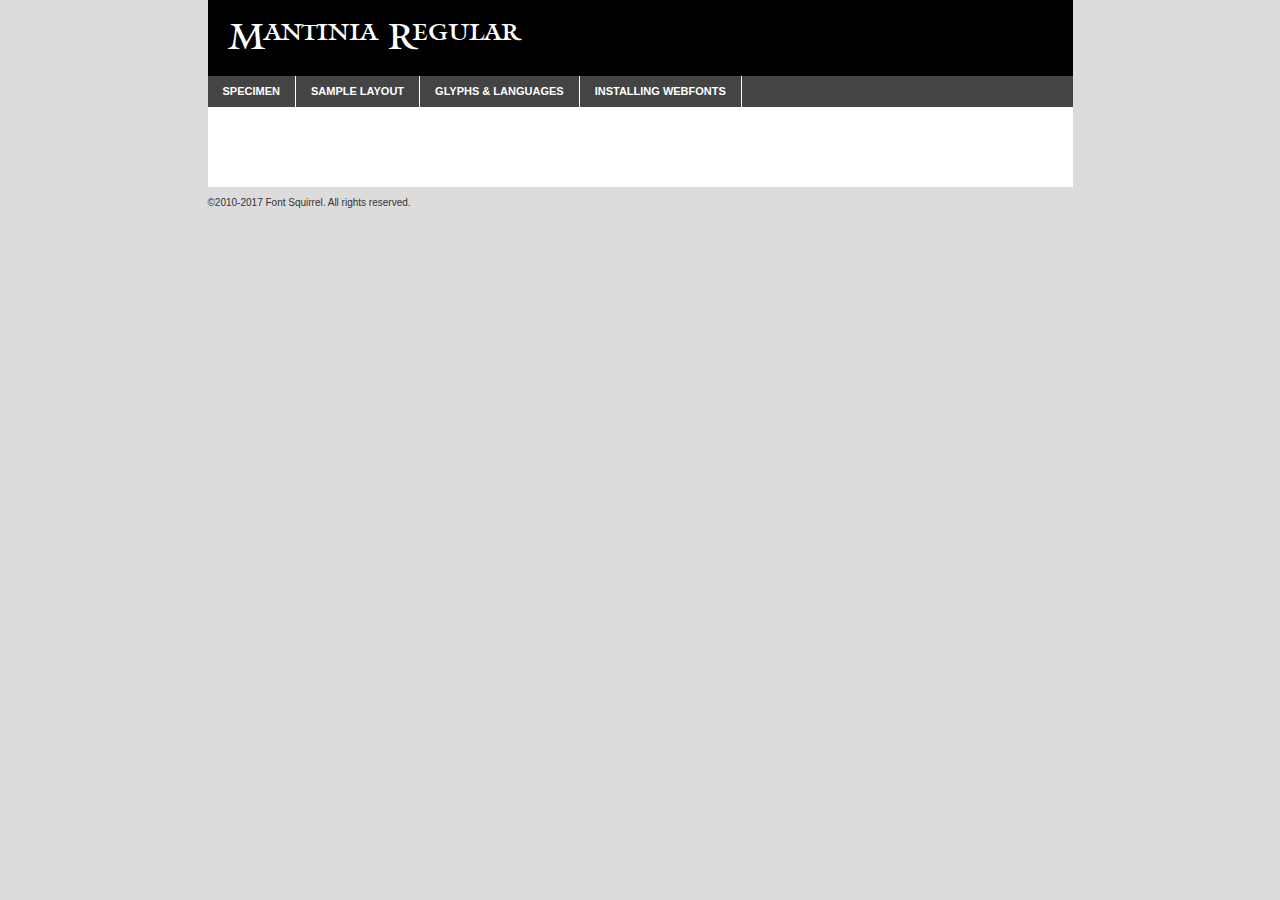
<file: fonts/Mantinia/mantinia_regular-demo.html>
<!DOCTYPE html PUBLIC "-//W3C//DTD XHTML 1.0 Transitional//EN"
        "http://www.w3.org/TR/xhtml1/DTD/xhtml1-transitional.dtd">

<html xmlns="http://www.w3.org/1999/xhtml" xml:lang="en" lang="en">
<head>
    <meta http-equiv="Content-Type" content="text/html; charset=utf-8"/>
    <script src="http://ajax.googleapis.com/ajax/libs/jquery/1.7.2/jquery.min.js" type="text/javascript" charset="utf-8"></script>
    <script type="text/javascript">
		(function($) {
			$.fn.easyTabs = function(option) {
				var param = jQuery.extend({ fadeSpeed: 'fast', defaultContent: 1, activeClass: 'active' }, option);
				$(this).each(function() {
					var thisId = '#' + this.id;
					if ( param.defaultContent == '' )
					{
						param.defaultContent = 1;
					}
					if ( typeof param.defaultContent == 'number' )
					{
						var defaultTab = $(thisId + ' .tabs li:eq(' + (param.defaultContent - 1) + ') a').attr('href').substr(1);
					}
					else
					{
						var defaultTab = param.defaultContent;
					}
					$(thisId + ' .tabs li a').each(function() {
						var tabToHide = $(this).attr('href').substr(1);
						$('#' + tabToHide).addClass('easytabs-tab-content');
					});
					hideAll();
					changeContent(defaultTab);

					function hideAll() {$(thisId + ' .easytabs-tab-content').hide();}

					function changeContent(tabId)
					{
						hideAll();
						$(thisId + ' .tabs li').removeClass(param.activeClass);
						$(thisId + ' .tabs li a[href=#' + tabId + ']').closest('li').addClass(param.activeClass);
						if ( param.fadeSpeed != 'none' )
						{
							$(thisId + ' #' + tabId).fadeIn(param.fadeSpeed);
						}
						else
						{
							$(thisId + ' #' + tabId).show();
						}
					}

					$(thisId + ' .tabs li').click(function() {
						var tabId = $(this).find('a').attr('href').substr(1);
						changeContent(tabId);
						return false;
					});
				});
			}
		})(jQuery);
    </script>
    <link rel="stylesheet" href="specimen_files/specimen_stylesheet.css" type="text/css" charset="utf-8"/>
    <link rel="stylesheet" href="stylesheet.css" type="text/css" charset="utf-8"/>

    <style type="text/css">
        		body {
			font-family: 'mantiniaregular';
        		}

            </style>

    <title>Mantinia Regular Specimen</title>


    <script type="text/javascript" charset="utf-8">
		$(document).ready(function() {
			$('#container').easyTabs({ defaultContent: 1 });
		});
    </script>
</head>

<body>
<div id="container">
    <div id="header">
		Mantinia Regular    </div>
    <ul class="tabs">
        <li><a href="#specimen">Specimen</a></li>
        <li><a href="#layout">Sample Layout</a></li>
		        <li><a href="#glyphs">Glyphs &amp; Languages</a></li>
        <li><a href="#installing">Installing Webfonts</a></li>

    </ul>

    <div id="main_content">


        <div id="specimen">

            <div class="section">
                <div class="grid12 firstcol">
                    <div class="huge">AaBb</div>
                </div>
            </div>

            <div class="section">
                <div class="glyph_range">A&#x200B;B&#x200b;C&#x200b;D&#x200b;E&#x200b;F&#x200b;G&#x200b;H&#x200b;I&#x200b;J&#x200b;K&#x200b;L&#x200b;M&#x200b;N&#x200b;O&#x200b;P&#x200b;Q&#x200b;R&#x200b;S&#x200b;T&#x200b;U&#x200b;V&#x200b;W&#x200b;X&#x200b;Y&#x200b;Z&#x200b;a&#x200b;b&#x200b;c&#x200b;d&#x200b;e&#x200b;f&#x200b;g&#x200b;h&#x200b;i&#x200b;j&#x200b;k&#x200b;l&#x200b;m&#x200b;n&#x200b;o&#x200b;p&#x200b;q&#x200b;r&#x200b;s&#x200b;t&#x200b;u&#x200b;v&#x200b;w&#x200b;x&#x200b;y&#x200b;z&#x200b;1&#x200b;2&#x200b;3&#x200b;4&#x200b;5&#x200b;6&#x200b;7&#x200b;8&#x200b;9&#x200b;0&#x200b;&amp;&#x200b;.&#x200b;,&#x200b;?&#x200b;!&#x200b;&#64;&#x200b;(&#x200b;)&#x200b;#&#x200b;$&#x200b;%&#x200b;*&#x200b;+&#x200b;-&#x200b;=&#x200b;:&#x200b;;</div>
            </div>
            <div class="section">
                <div class="grid12 firstcol">
                    <table class="sample_table">
                        <tr>
                            <td>10</td>
                            <td class="size10">abcdefghijklmnopqrstuvwxyzABCDEFGHIJKLMNOPQRSTUVWXYZ0123456789abcdefghijklmnopqrstuvwxyzABCDEFGHIJKLMNOPQRSTUVWXYZ0123456789abcdefghijklmnopqrstuvwxyzABCDEFGHIJKLMNOPQRSTUVWXYZ</td>
                        </tr>
                        <tr>
                            <td>11</td>
                            <td class="size11">abcdefghijklmnopqrstuvwxyzABCDEFGHIJKLMNOPQRSTUVWXYZ0123456789abcdefghijklmnopqrstuvwxyzABCDEFGHIJKLMNOPQRSTUVWXYZ0123456789abcdefghijklmnopqrstuvwxyzABCDEFGHIJKLMNOPQRSTUVWXYZ</td>
                        </tr>
                        <tr>
                            <td>12</td>
                            <td class="size12">abcdefghijklmnopqrstuvwxyzABCDEFGHIJKLMNOPQRSTUVWXYZ0123456789abcdefghijklmnopqrstuvwxyzABCDEFGHIJKLMNOPQRSTUVWXYZ0123456789abcdefghijklmnopqrstuvwxyzABCDEFGHIJKLMNOPQRSTUVWXYZ</td>
                        </tr>
                        <tr>
                            <td>13</td>
                            <td class="size13">abcdefghijklmnopqrstuvwxyzABCDEFGHIJKLMNOPQRSTUVWXYZ0123456789abcdefghijklmnopqrstuvwxyzABCDEFGHIJKLMNOPQRSTUVWXYZ0123456789abcdefghijklmnopqrstuvwxyzABCDEFGHIJKLMNOPQRSTUVWXYZ</td>
                        </tr>
                        <tr>
                            <td>14</td>
                            <td class="size14">abcdefghijklmnopqrstuvwxyzABCDEFGHIJKLMNOPQRSTUVWXYZ0123456789abcdefghijklmnopqrstuvwxyzABCDEFGHIJKLMNOPQRSTUVWXYZ0123456789abcdefghijklmnopqrstuvwxyzABCDEFGHIJKLMNOPQRSTUVWXYZ</td>
                        </tr>
                        <tr>
                            <td>16</td>
                            <td class="size16">abcdefghijklmnopqrstuvwxyzABCDEFGHIJKLMNOPQRSTUVWXYZ0123456789abcdefghijklmnopqrstuvwxyzABCDEFGHIJKLMNOPQRSTUVWXYZ</td>
                        </tr>
                        <tr>
                            <td>18</td>
                            <td class="size18">abcdefghijklmnopqrstuvwxyzABCDEFGHIJKLMNOPQRSTUVWXYZ0123456789abcdefghijklmnopqrstuvwxyzABCDEFGHIJKLMNOPQRSTUVWXYZ</td>
                        </tr>
                        <tr>
                            <td>20</td>
                            <td class="size20">abcdefghijklmnopqrstuvwxyzABCDEFGHIJKLMNOPQRSTUVWXYZ0123456789abcdefghijklmnopqrstuvwxyzABCDEFGHIJKLMNOPQRSTUVWXYZ</td>
                        </tr>
                        <tr>
                            <td>24</td>
                            <td class="size24">abcdefghijklmnopqrstuvwxyzABCDEFGHIJKLMNOPQRSTUVWXYZ0123456789abcdefghijklmnopqrstuvwxyzABCDEFGHIJKLMNOPQRSTUVWXYZ</td>
                        </tr>
                        <tr>
                            <td>30</td>
                            <td class="size30">abcdefghijklmnopqrstuvwxyzABCDEFGHIJKLMNOPQRSTUVWXYZ0123456789abcdefghijklmnopqrstuvwxyzABCDEFGHIJKLMNOPQRSTUVWXYZ</td>
                        </tr>
                        <tr>
                            <td>36</td>
                            <td class="size36">abcdefghijklmnopqrstuvwxyzABCDEFGHIJKLMNOPQRSTUVWXYZ0123456789abcdefghijklmnopqrstuvwxyzABCDEFGHIJKLMNOPQRSTUVWXYZ</td>
                        </tr>
                        <tr>
                            <td>48</td>
                            <td class="size48">abcdefghijklmnopqrstuvwxyzABCDEFGHIJKLMNOPQRSTUVWXYZ0123456789abcdefghijklmnopqrstuvwxyzABCDEFGHIJKLMNOPQRSTUVWXYZ</td>
                        </tr>
                        <tr>
                            <td>60</td>
                            <td class="size60">abcdefghijklmnopqrstuvwxyzABCDEFGHIJKLMNOPQRSTUVWXYZ0123456789abcdefghijklmnopqrstuvwxyzABCDEFGHIJKLMNOPQRSTUVWXYZ</td>
                        </tr>
                        <tr>
                            <td>72</td>
                            <td class="size72">abcdefghijklmnopqrstuvwxyzABCDEFGHIJKLMNOPQRSTUVWXYZ0123456789abcdefghijklmnopqrstuvwxyzABCDEFGHIJKLMNOPQRSTUVWXYZ</td>
                        </tr>
                        <tr>
                            <td>90</td>
                            <td class="size90">abcdefghijklmnopqrstuvwxyzABCDEFGHIJKLMNOPQRSTUVWXYZ0123456789abcdefghijklmnopqrstuvwxyzABCDEFGHIJKLMNOPQRSTUVWXYZ</td>
                        </tr>
                    </table>

                </div>

            </div>


            <div class="section" id="bodycomparison">


                <div id="xheight">
                    <div class="fontbody">&#x25FC;&#x25FC;&#x25FC;&#x25FC;&#x25FC;&#x25FC;&#x25FC;&#x25FC;&#x25FC;&#x25FC;&#x25FC;&#x25FC;&#x25FC;&#x25FC;&#x25FC;&#x25FC;&#x25FC;&#x25FC;&#x25FC;&#x25FC;&#x25FC;&#x25FC;&#x25FC;&#x25FC;&#x25FC;&#x25FC;&#x25FC;&#x25FC;&#x25FC;&#x25FC;&#x25FC;&#x25FC;&#x25FC;&#x25FC;&#x25FC;&#x25FC;&#x25FC;&#x25FC;&#x25FC;&#x25FC;&#x25FC;&#x25FC;&#x25FC;&#x25FC;&#x25FC;&#x25FC;&#x25FC;&#x25FC;&#x25FC;&#x25FC;&#x25FC;&#x25FC;&#x25FC;&#x25FC;&#x25FC;&#x25FC;&#x25FC;&#x25FC;&#x25FC;&#x25FC;&#x25FC;&#x25FC;&#x25FC;&#x25FC;&#x25FC;&#x25FC;&#x25FC;&#x25FC;&#x25FC;&#x25FC;&#x25FC;&#x25FC;&#x25FC;&#x25FC;&#x25FC;&#x25FC;&#x25FC;&#x25FC;&#x25FC;&#x25FC;&#x25FC;&#x25FC;&#x25FC;&#x25FC;&#x25FC;&#x25FC;&#x25FC;&#x25FC;&#x25FC;&#x25FC;&#x25FC;&#x25FC;&#x25FC;&#x25FC;&#x25FC;&#x25FC;&#x25FC;&#x25FC;&#x25FC;body</div>
                    <div class="arialbody">body</div>
                    <div class="verdanabody">body</div>
                    <div class="georgiabody">body</div>
                </div>
                <div class="fontbody" style="z-index:1">
                    body<span>Mantinia Regular</span>
                </div>
                <div class="arialbody" style="z-index:1">
                    body<span>Arial</span>
                </div>
                <div class="verdanabody" style="z-index:1">
                    body<span>Verdana</span>
                </div>
                <div class="georgiabody" style="z-index:1">
                    body<span>Georgia</span>
                </div>


            </div>


            <div class="section psample psample_row1" id="">

                <div class="grid2 firstcol">
                    <p class="size10"><span>10.</span>Aenean lacinia bibendum nulla sed consectetur. Fusce dapibus, tellus ac cursus commodo, tortor mauris condimentum nibh, ut fermentum massa justo sit amet risus. Nullam id dolor id nibh ultricies vehicula ut id elit. Cum sociis natoque penatibus et magnis dis parturient montes, nascetur ridiculus mus. Nulla vitae elit libero, a pharetra augue.</p>

                </div>
                <div class="grid3">
                    <p class="size11"><span>11.</span>Aenean lacinia bibendum nulla sed consectetur. Fusce dapibus, tellus ac cursus commodo, tortor mauris condimentum nibh, ut fermentum massa justo sit amet risus. Nullam id dolor id nibh ultricies vehicula ut id elit. Cum sociis natoque penatibus et magnis dis parturient montes, nascetur ridiculus mus. Nulla vitae elit libero, a pharetra augue.</p>

                </div>
                <div class="grid3">
                    <p class="size12"><span>12.</span>Aenean lacinia bibendum nulla sed consectetur. Fusce dapibus, tellus ac cursus commodo, tortor mauris condimentum nibh, ut fermentum massa justo sit amet risus. Nullam id dolor id nibh ultricies vehicula ut id elit. Cum sociis natoque penatibus et magnis dis parturient montes, nascetur ridiculus mus. Nulla vitae elit libero, a pharetra augue.</p>

                </div>
                <div class="grid4">
                    <p class="size13"><span>13.</span>Aenean lacinia bibendum nulla sed consectetur. Fusce dapibus, tellus ac cursus commodo, tortor mauris condimentum nibh, ut fermentum massa justo sit amet risus. Nullam id dolor id nibh ultricies vehicula ut id elit. Cum sociis natoque penatibus et magnis dis parturient montes, nascetur ridiculus mus. Nulla vitae elit libero, a pharetra augue.</p>

                </div>
                <div class="white_blend"></div>

            </div>
            <div class="section psample psample_row2" id="">
                <div class="grid3 firstcol">
                    <p class="size14"><span>14.</span>Aenean lacinia bibendum nulla sed consectetur. Fusce dapibus, tellus ac cursus commodo, tortor mauris condimentum nibh, ut fermentum massa justo sit amet risus. Nullam id dolor id nibh ultricies vehicula ut id elit. Cum sociis natoque penatibus et magnis dis parturient montes, nascetur ridiculus mus. Nulla vitae elit libero, a pharetra augue.</p>

                </div>
                <div class="grid4">
                    <p class="size16"><span>16.</span>Aenean lacinia bibendum nulla sed consectetur. Fusce dapibus, tellus ac cursus commodo, tortor mauris condimentum nibh, ut fermentum massa justo sit amet risus. Nullam id dolor id nibh ultricies vehicula ut id elit. Cum sociis natoque penatibus et magnis dis parturient montes, nascetur ridiculus mus. Nulla vitae elit libero, a pharetra augue.</p>

                </div>
                <div class="grid5">
                    <p class="size18"><span>18.</span>Aenean lacinia bibendum nulla sed consectetur. Fusce dapibus, tellus ac cursus commodo, tortor mauris condimentum nibh, ut fermentum massa justo sit amet risus. Nullam id dolor id nibh ultricies vehicula ut id elit. Cum sociis natoque penatibus et magnis dis parturient montes, nascetur ridiculus mus. Nulla vitae elit libero, a pharetra augue.</p>

                </div>

                <div class="white_blend"></div>

            </div>

            <div class="section psample psample_row3" id="">
                <div class="grid5 firstcol">
                    <p class="size20"><span>20.</span>Aenean lacinia bibendum nulla sed consectetur. Fusce dapibus, tellus ac cursus commodo, tortor mauris condimentum nibh, ut fermentum massa justo sit amet risus. Nullam id dolor id nibh ultricies vehicula ut id elit. Cum sociis natoque penatibus et magnis dis parturient montes, nascetur ridiculus mus. Nulla vitae elit libero, a pharetra augue.</p>
                </div>
                <div class="grid7">
                    <p class="size24"><span>24.</span>Aenean lacinia bibendum nulla sed consectetur. Fusce dapibus, tellus ac cursus commodo, tortor mauris condimentum nibh, ut fermentum massa justo sit amet risus. Nullam id dolor id nibh ultricies vehicula ut id elit. Cum sociis natoque penatibus et magnis dis parturient montes, nascetur ridiculus mus. Nulla vitae elit libero, a pharetra augue.</p>
                </div>

                <div class="white_blend"></div>

            </div>

            <div class="section psample psample_row4" id="">
                <div class="grid12 firstcol">
                    <p class="size30"><span>30.</span>Aenean lacinia bibendum nulla sed consectetur. Fusce dapibus, tellus ac cursus commodo, tortor mauris condimentum nibh, ut fermentum massa justo sit amet risus. Nullam id dolor id nibh ultricies vehicula ut id elit. Cum sociis natoque penatibus et magnis dis parturient montes, nascetur ridiculus mus. Nulla vitae elit libero, a pharetra augue.</p>
                </div>
                <div class="white_blend"></div>

            </div>


            <div class="section psample psample_row1 fullreverse">
                <div class="grid2 firstcol">
                    <p class="size10"><span>10.</span>Aenean lacinia bibendum nulla sed consectetur. Fusce dapibus, tellus ac cursus commodo, tortor mauris condimentum nibh, ut fermentum massa justo sit amet risus. Nullam id dolor id nibh ultricies vehicula ut id elit. Cum sociis natoque penatibus et magnis dis parturient montes, nascetur ridiculus mus. Nulla vitae elit libero, a pharetra augue.</p>

                </div>
                <div class="grid3">
                    <p class="size11"><span>11.</span>Aenean lacinia bibendum nulla sed consectetur. Fusce dapibus, tellus ac cursus commodo, tortor mauris condimentum nibh, ut fermentum massa justo sit amet risus. Nullam id dolor id nibh ultricies vehicula ut id elit. Cum sociis natoque penatibus et magnis dis parturient montes, nascetur ridiculus mus. Nulla vitae elit libero, a pharetra augue.</p>

                </div>
                <div class="grid3">
                    <p class="size12"><span>12.</span>Aenean lacinia bibendum nulla sed consectetur. Fusce dapibus, tellus ac cursus commodo, tortor mauris condimentum nibh, ut fermentum massa justo sit amet risus. Nullam id dolor id nibh ultricies vehicula ut id elit. Cum sociis natoque penatibus et magnis dis parturient montes, nascetur ridiculus mus. Nulla vitae elit libero, a pharetra augue.</p>

                </div>
                <div class="grid4">
                    <p class="size13"><span>13.</span>Aenean lacinia bibendum nulla sed consectetur. Fusce dapibus, tellus ac cursus commodo, tortor mauris condimentum nibh, ut fermentum massa justo sit amet risus. Nullam id dolor id nibh ultricies vehicula ut id elit. Cum sociis natoque penatibus et magnis dis parturient montes, nascetur ridiculus mus. Nulla vitae elit libero, a pharetra augue.</p>

                </div>
                <div class="black_blend"></div>

            </div>

            <div class="section psample psample_row2 fullreverse">
                <div class="grid3 firstcol">
                    <p class="size14"><span>14.</span>Aenean lacinia bibendum nulla sed consectetur. Fusce dapibus, tellus ac cursus commodo, tortor mauris condimentum nibh, ut fermentum massa justo sit amet risus. Nullam id dolor id nibh ultricies vehicula ut id elit. Cum sociis natoque penatibus et magnis dis parturient montes, nascetur ridiculus mus. Nulla vitae elit libero, a pharetra augue.</p>

                </div>
                <div class="grid4">
                    <p class="size16"><span>16.</span>Aenean lacinia bibendum nulla sed consectetur. Fusce dapibus, tellus ac cursus commodo, tortor mauris condimentum nibh, ut fermentum massa justo sit amet risus. Nullam id dolor id nibh ultricies vehicula ut id elit. Cum sociis natoque penatibus et magnis dis parturient montes, nascetur ridiculus mus. Nulla vitae elit libero, a pharetra augue.</p>

                </div>
                <div class="grid5">
                    <p class="size18"><span>18.</span>Aenean lacinia bibendum nulla sed consectetur. Fusce dapibus, tellus ac cursus commodo, tortor mauris condimentum nibh, ut fermentum massa justo sit amet risus. Nullam id dolor id nibh ultricies vehicula ut id elit. Cum sociis natoque penatibus et magnis dis parturient montes, nascetur ridiculus mus. Nulla vitae elit libero, a pharetra augue.</p>

                </div>
                <div class="black_blend"></div>

            </div>

            <div class="section psample fullreverse psample_row3" id="">
                <div class="grid5 firstcol">
                    <p class="size20"><span>20.</span>Aenean lacinia bibendum nulla sed consectetur. Fusce dapibus, tellus ac cursus commodo, tortor mauris condimentum nibh, ut fermentum massa justo sit amet risus. Nullam id dolor id nibh ultricies vehicula ut id elit. Cum sociis natoque penatibus et magnis dis parturient montes, nascetur ridiculus mus. Nulla vitae elit libero, a pharetra augue.</p>
                </div>
                <div class="grid7">
                    <p class="size24"><span>24.</span>Aenean lacinia bibendum nulla sed consectetur. Fusce dapibus, tellus ac cursus commodo, tortor mauris condimentum nibh, ut fermentum massa justo sit amet risus. Nullam id dolor id nibh ultricies vehicula ut id elit. Cum sociis natoque penatibus et magnis dis parturient montes, nascetur ridiculus mus. Nulla vitae elit libero, a pharetra augue.</p>
                </div>

                <div class="black_blend"></div>

            </div>

            <div class="section psample fullreverse psample_row4" id="" style="border-bottom: 20px #000 solid;">
                <div class="grid12 firstcol">
                    <p class="size30"><span>30.</span>Aenean lacinia bibendum nulla sed consectetur. Fusce dapibus, tellus ac cursus commodo, tortor mauris condimentum nibh, ut fermentum massa justo sit amet risus. Nullam id dolor id nibh ultricies vehicula ut id elit. Cum sociis natoque penatibus et magnis dis parturient montes, nascetur ridiculus mus. Nulla vitae elit libero, a pharetra augue.</p>
                </div>
                <div class="black_blend"></div>

            </div>


        </div>

        <div id="layout">

            <div class="section">

                <div class="grid12 firstcol">
                    <h1>Lorem Ipsum Dolor</h1>
                    <h2>Etiam porta sem malesuada magna mollis euismod</h2>

                    <p class="byline">By <a href="#link">Aenean Lacinia</a></p>
                </div>
            </div>
            <div class="section">
                <div class="grid8 firstcol">
                    <p class="large">Donec sed odio dui. Morbi leo risus, porta ac consectetur ac, vestibulum at eros. Fusce dapibus, tellus ac cursus commodo, tortor mauris condimentum nibh, ut fermentum massa justo sit amet risus. </p>


                    <h3>Pellentesque ornare sem</h3>

                    <p>Maecenas sed diam eget risus varius blandit sit amet non magna. Maecenas faucibus mollis interdum. Donec ullamcorper nulla non metus auctor fringilla. Nullam id dolor id nibh ultricies vehicula ut id elit. Nullam id dolor id nibh ultricies vehicula ut id elit. </p>

                    <p>Aenean eu leo quam. Pellentesque ornare sem lacinia quam venenatis vestibulum. Lorem ipsum dolor sit amet, consectetur adipiscing elit. Cum sociis natoque penatibus et magnis dis parturient montes, nascetur ridiculus mus. </p>

                    <p>Nulla vitae elit libero, a pharetra augue. Praesent commodo cursus magna, vel scelerisque nisl consectetur et. Aenean lacinia bibendum nulla sed consectetur. </p>

                    <p>Nullam quis risus eget urna mollis ornare vel eu leo. Nullam quis risus eget urna mollis ornare vel eu leo. Maecenas sed diam eget risus varius blandit sit amet non magna. Donec ullamcorper nulla non metus auctor fringilla. </p>

                    <h3>Cras mattis consectetur</h3>

                    <p>Aenean eu leo quam. Pellentesque ornare sem lacinia quam venenatis vestibulum. Aenean lacinia bibendum nulla sed consectetur. Integer posuere erat a ante venenatis dapibus posuere velit aliquet. Cras mattis consectetur purus sit amet fermentum. </p>

                    <p>Nullam id dolor id nibh ultricies vehicula ut id elit. Nullam quis risus eget urna mollis ornare vel eu leo. Cras mattis consectetur purus sit amet fermentum.</p>
                </div>

                <div class="grid4 sidebar">

                    <div class="box reverse">
                        <p class="last">Nullam quis risus eget urna mollis ornare vel eu leo. Donec ullamcorper nulla non metus auctor fringilla. Cras mattis consectetur purus sit amet fermentum. Sed posuere consectetur est at lobortis. Lorem ipsum dolor sit amet, consectetur adipiscing elit. </p>
                    </div>

                    <p class="caption">Maecenas sed diam eget risus varius.</p>

                    <p>Vestibulum id ligula porta felis euismod semper. Integer posuere erat a ante venenatis dapibus posuere velit aliquet. Vestibulum id ligula porta felis euismod semper. Sed posuere consectetur est at lobortis. Maecenas sed diam eget risus varius blandit sit amet non magna. Fusce dapibus, tellus ac cursus commodo, tortor mauris condimentum nibh, ut fermentum massa justo sit amet risus. </p>


                    <p>Duis mollis, est non commodo luctus, nisi erat porttitor ligula, eget lacinia odio sem nec elit. Aenean lacinia bibendum nulla sed consectetur. Vivamus sagittis lacus vel augue laoreet rutrum faucibus dolor auctor. Aenean lacinia bibendum nulla sed consectetur. Nullam quis risus eget urna mollis ornare vel eu leo. </p>

                    <p>Praesent commodo cursus magna, vel scelerisque nisl consectetur et. Donec ullamcorper nulla non metus auctor fringilla. Maecenas faucibus mollis interdum. Fusce dapibus, tellus ac cursus commodo, tortor mauris condimentum nibh, ut fermentum massa justo sit amet risus. </p>

                </div>
            </div>

        </div>


		

        <div id="glyphs">
            <div class="section">
                <div class="grid12 firstcol">

                    <h1>Language Support</h1>
                    <p>The subset of Mantinia Regular in this kit supports the following languages:<br/>

						Albanian, Basque, Breton, Chamorro, Danish, Dutch, English, Faroese, Finnish, French, Frisian, Galician, German, Icelandic, Italian, Malagasy, Norwegian, Portuguese, Spanish, Alsatian, Aragonese, Arapaho, Arrernte, Asturian, Aymara, Bislama, Cebuano, Corsican, Fijian, French_creole, Genoese, Gilbertese, Greenlandic, Haitian_creole, Hiligaynon, Hmong, Hopi, Ibanag, Iloko_ilokano, Indonesian, Interglossa_glosa, Interlingua, Irish_gaelic, Jerriais, Lojban, Lombard, Luxembourgeois, Manx, Mohawk, Norfolk_pitcairnese, Occitan, Oromo, Pangasinan, Papiamento, Piedmontese, Potawatomi, Rhaeto-romance, Romansh, Rotokas, Sami_lule, Samoan, Sardinian, Scots_gaelic, Seychelles_creole, Shona, Sicilian, Somali, Southern_ndebele, Swahili, Swati_swazi, Tagalog_filipino_pilipino, Tetum, Tok_pisin, Uyghur_latinized, Volapuk, Walloon, Warlpiri, Xhosa, Yapese, Zulu, Latinbasic, Ubasic, Demo                    </p>
                    <h1>Glyph Chart</h1>
                    <p>The subset of Mantinia Regular in this kit includes all the glyphs listed below. Unicode entities are included above each glyph to help you insert individual characters into your layout.</p>
                    <div id="glyph_chart">

																				                                <div><p>&amp;#32;</p>&#32;</div>
																				                                <div><p>&amp;#33;</p>&#33;</div>
																				                                <div><p>&amp;#34;</p>&#34;</div>
																				                                <div><p>&amp;#35;</p>&#35;</div>
																				                                <div><p>&amp;#36;</p>&#36;</div>
																				                                <div><p>&amp;#37;</p>&#37;</div>
																				                                <div><p>&amp;#38;</p>&#38;</div>
																				                                <div><p>&amp;#39;</p>&#39;</div>
																				                                <div><p>&amp;#40;</p>&#40;</div>
																				                                <div><p>&amp;#41;</p>&#41;</div>
																				                                <div><p>&amp;#42;</p>&#42;</div>
																				                                <div><p>&amp;#43;</p>&#43;</div>
																				                                <div><p>&amp;#44;</p>&#44;</div>
																				                                <div><p>&amp;#45;</p>&#45;</div>
																				                                <div><p>&amp;#46;</p>&#46;</div>
																				                                <div><p>&amp;#47;</p>&#47;</div>
																				                                <div><p>&amp;#48;</p>&#48;</div>
																				                                <div><p>&amp;#49;</p>&#49;</div>
																				                                <div><p>&amp;#50;</p>&#50;</div>
																				                                <div><p>&amp;#51;</p>&#51;</div>
																				                                <div><p>&amp;#52;</p>&#52;</div>
																				                                <div><p>&amp;#53;</p>&#53;</div>
																				                                <div><p>&amp;#54;</p>&#54;</div>
																				                                <div><p>&amp;#55;</p>&#55;</div>
																				                                <div><p>&amp;#56;</p>&#56;</div>
																				                                <div><p>&amp;#57;</p>&#57;</div>
																				                                <div><p>&amp;#58;</p>&#58;</div>
																				                                <div><p>&amp;#59;</p>&#59;</div>
																				                                <div><p>&amp;#60;</p>&#60;</div>
																				                                <div><p>&amp;#61;</p>&#61;</div>
																				                                <div><p>&amp;#62;</p>&#62;</div>
																				                                <div><p>&amp;#63;</p>&#63;</div>
																				                                <div><p>&amp;#64;</p>&#64;</div>
																				                                <div><p>&amp;#65;</p>&#65;</div>
																				                                <div><p>&amp;#66;</p>&#66;</div>
																				                                <div><p>&amp;#67;</p>&#67;</div>
																				                                <div><p>&amp;#68;</p>&#68;</div>
																				                                <div><p>&amp;#69;</p>&#69;</div>
																				                                <div><p>&amp;#70;</p>&#70;</div>
																				                                <div><p>&amp;#71;</p>&#71;</div>
																				                                <div><p>&amp;#72;</p>&#72;</div>
																				                                <div><p>&amp;#73;</p>&#73;</div>
																				                                <div><p>&amp;#74;</p>&#74;</div>
																				                                <div><p>&amp;#75;</p>&#75;</div>
																				                                <div><p>&amp;#76;</p>&#76;</div>
																				                                <div><p>&amp;#77;</p>&#77;</div>
																				                                <div><p>&amp;#78;</p>&#78;</div>
																				                                <div><p>&amp;#79;</p>&#79;</div>
																				                                <div><p>&amp;#80;</p>&#80;</div>
																				                                <div><p>&amp;#81;</p>&#81;</div>
																				                                <div><p>&amp;#82;</p>&#82;</div>
																				                                <div><p>&amp;#83;</p>&#83;</div>
																				                                <div><p>&amp;#84;</p>&#84;</div>
																				                                <div><p>&amp;#85;</p>&#85;</div>
																				                                <div><p>&amp;#86;</p>&#86;</div>
																				                                <div><p>&amp;#87;</p>&#87;</div>
																				                                <div><p>&amp;#88;</p>&#88;</div>
																				                                <div><p>&amp;#89;</p>&#89;</div>
																				                                <div><p>&amp;#90;</p>&#90;</div>
																				                                <div><p>&amp;#91;</p>&#91;</div>
																				                                <div><p>&amp;#92;</p>&#92;</div>
																				                                <div><p>&amp;#93;</p>&#93;</div>
																				                                <div><p>&amp;#94;</p>&#94;</div>
																				                                <div><p>&amp;#95;</p>&#95;</div>
																				                                <div><p>&amp;#96;</p>&#96;</div>
																				                                <div><p>&amp;#97;</p>&#97;</div>
																				                                <div><p>&amp;#98;</p>&#98;</div>
																				                                <div><p>&amp;#99;</p>&#99;</div>
																				                                <div><p>&amp;#100;</p>&#100;</div>
																				                                <div><p>&amp;#101;</p>&#101;</div>
																				                                <div><p>&amp;#102;</p>&#102;</div>
																				                                <div><p>&amp;#103;</p>&#103;</div>
																				                                <div><p>&amp;#104;</p>&#104;</div>
																				                                <div><p>&amp;#105;</p>&#105;</div>
																				                                <div><p>&amp;#106;</p>&#106;</div>
																				                                <div><p>&amp;#107;</p>&#107;</div>
																				                                <div><p>&amp;#108;</p>&#108;</div>
																				                                <div><p>&amp;#109;</p>&#109;</div>
																				                                <div><p>&amp;#110;</p>&#110;</div>
																				                                <div><p>&amp;#111;</p>&#111;</div>
																				                                <div><p>&amp;#112;</p>&#112;</div>
																				                                <div><p>&amp;#113;</p>&#113;</div>
																				                                <div><p>&amp;#114;</p>&#114;</div>
																				                                <div><p>&amp;#115;</p>&#115;</div>
																				                                <div><p>&amp;#116;</p>&#116;</div>
																				                                <div><p>&amp;#117;</p>&#117;</div>
																				                                <div><p>&amp;#118;</p>&#118;</div>
																				                                <div><p>&amp;#119;</p>&#119;</div>
																				                                <div><p>&amp;#120;</p>&#120;</div>
																				                                <div><p>&amp;#121;</p>&#121;</div>
																				                                <div><p>&amp;#122;</p>&#122;</div>
																				                                <div><p>&amp;#123;</p>&#123;</div>
																				                                <div><p>&amp;#124;</p>&#124;</div>
																				                                <div><p>&amp;#125;</p>&#125;</div>
																				                                <div><p>&amp;#126;</p>&#126;</div>
																				                                <div><p>&amp;#160;</p>&#160;</div>
																				                                <div><p>&amp;#161;</p>&#161;</div>
																				                                <div><p>&amp;#162;</p>&#162;</div>
																				                                <div><p>&amp;#163;</p>&#163;</div>
																				                                <div><p>&amp;#164;</p>&#164;</div>
																				                                <div><p>&amp;#165;</p>&#165;</div>
																				                                <div><p>&amp;#167;</p>&#167;</div>
																				                                <div><p>&amp;#168;</p>&#168;</div>
																				                                <div><p>&amp;#169;</p>&#169;</div>
																				                                <div><p>&amp;#170;</p>&#170;</div>
																				                                <div><p>&amp;#171;</p>&#171;</div>
																				                                <div><p>&amp;#172;</p>&#172;</div>
																				                                <div><p>&amp;#173;</p>&#173;</div>
																				                                <div><p>&amp;#174;</p>&#174;</div>
																				                                <div><p>&amp;#175;</p>&#175;</div>
																				                                <div><p>&amp;#176;</p>&#176;</div>
																				                                <div><p>&amp;#177;</p>&#177;</div>
																				                                <div><p>&amp;#178;</p>&#178;</div>
																				                                <div><p>&amp;#179;</p>&#179;</div>
																				                                <div><p>&amp;#180;</p>&#180;</div>
																				                                <div><p>&amp;#181;</p>&#181;</div>
																				                                <div><p>&amp;#182;</p>&#182;</div>
																				                                <div><p>&amp;#183;</p>&#183;</div>
																				                                <div><p>&amp;#184;</p>&#184;</div>
																				                                <div><p>&amp;#185;</p>&#185;</div>
																				                                <div><p>&amp;#186;</p>&#186;</div>
																				                                <div><p>&amp;#187;</p>&#187;</div>
																				                                <div><p>&amp;#188;</p>&#188;</div>
																				                                <div><p>&amp;#189;</p>&#189;</div>
																				                                <div><p>&amp;#190;</p>&#190;</div>
																				                                <div><p>&amp;#191;</p>&#191;</div>
																				                                <div><p>&amp;#192;</p>&#192;</div>
																				                                <div><p>&amp;#193;</p>&#193;</div>
																				                                <div><p>&amp;#194;</p>&#194;</div>
																				                                <div><p>&amp;#195;</p>&#195;</div>
																				                                <div><p>&amp;#196;</p>&#196;</div>
																				                                <div><p>&amp;#197;</p>&#197;</div>
																				                                <div><p>&amp;#198;</p>&#198;</div>
																				                                <div><p>&amp;#199;</p>&#199;</div>
																				                                <div><p>&amp;#200;</p>&#200;</div>
																				                                <div><p>&amp;#201;</p>&#201;</div>
																				                                <div><p>&amp;#202;</p>&#202;</div>
																				                                <div><p>&amp;#203;</p>&#203;</div>
																				                                <div><p>&amp;#204;</p>&#204;</div>
																				                                <div><p>&amp;#205;</p>&#205;</div>
																				                                <div><p>&amp;#206;</p>&#206;</div>
																				                                <div><p>&amp;#207;</p>&#207;</div>
																				                                <div><p>&amp;#208;</p>&#208;</div>
																				                                <div><p>&amp;#209;</p>&#209;</div>
																				                                <div><p>&amp;#210;</p>&#210;</div>
																				                                <div><p>&amp;#211;</p>&#211;</div>
																				                                <div><p>&amp;#212;</p>&#212;</div>
																				                                <div><p>&amp;#213;</p>&#213;</div>
																				                                <div><p>&amp;#214;</p>&#214;</div>
																				                                <div><p>&amp;#216;</p>&#216;</div>
																				                                <div><p>&amp;#217;</p>&#217;</div>
																				                                <div><p>&amp;#218;</p>&#218;</div>
																				                                <div><p>&amp;#219;</p>&#219;</div>
																				                                <div><p>&amp;#220;</p>&#220;</div>
																				                                <div><p>&amp;#221;</p>&#221;</div>
																				                                <div><p>&amp;#222;</p>&#222;</div>
																				                                <div><p>&amp;#223;</p>&#223;</div>
																				                                <div><p>&amp;#224;</p>&#224;</div>
																				                                <div><p>&amp;#225;</p>&#225;</div>
																				                                <div><p>&amp;#226;</p>&#226;</div>
																				                                <div><p>&amp;#227;</p>&#227;</div>
																				                                <div><p>&amp;#228;</p>&#228;</div>
																				                                <div><p>&amp;#229;</p>&#229;</div>
																				                                <div><p>&amp;#230;</p>&#230;</div>
																				                                <div><p>&amp;#231;</p>&#231;</div>
																				                                <div><p>&amp;#232;</p>&#232;</div>
																				                                <div><p>&amp;#233;</p>&#233;</div>
																				                                <div><p>&amp;#234;</p>&#234;</div>
																				                                <div><p>&amp;#235;</p>&#235;</div>
																				                                <div><p>&amp;#236;</p>&#236;</div>
																				                                <div><p>&amp;#237;</p>&#237;</div>
																				                                <div><p>&amp;#238;</p>&#238;</div>
																				                                <div><p>&amp;#239;</p>&#239;</div>
																				                                <div><p>&amp;#240;</p>&#240;</div>
																				                                <div><p>&amp;#241;</p>&#241;</div>
																				                                <div><p>&amp;#242;</p>&#242;</div>
																				                                <div><p>&amp;#243;</p>&#243;</div>
																				                                <div><p>&amp;#244;</p>&#244;</div>
																				                                <div><p>&amp;#245;</p>&#245;</div>
																				                                <div><p>&amp;#246;</p>&#246;</div>
																				                                <div><p>&amp;#247;</p>&#247;</div>
																				                                <div><p>&amp;#248;</p>&#248;</div>
																				                                <div><p>&amp;#249;</p>&#249;</div>
																				                                <div><p>&amp;#250;</p>&#250;</div>
																				                                <div><p>&amp;#251;</p>&#251;</div>
																				                                <div><p>&amp;#252;</p>&#252;</div>
																				                                <div><p>&amp;#253;</p>&#253;</div>
																				                                <div><p>&amp;#254;</p>&#254;</div>
																				                                <div><p>&amp;#255;</p>&#255;</div>
																				                                <div><p>&amp;#338;</p>&#338;</div>
																				                                <div><p>&amp;#339;</p>&#339;</div>
																				                                <div><p>&amp;#376;</p>&#376;</div>
																				                                <div><p>&amp;#710;</p>&#710;</div>
																				                                <div><p>&amp;#732;</p>&#732;</div>
																				                                <div><p>&amp;#8192;</p>&#8192;</div>
																				                                <div><p>&amp;#8193;</p>&#8193;</div>
																				                                <div><p>&amp;#8194;</p>&#8194;</div>
																				                                <div><p>&amp;#8195;</p>&#8195;</div>
																				                                <div><p>&amp;#8196;</p>&#8196;</div>
																				                                <div><p>&amp;#8197;</p>&#8197;</div>
																				                                <div><p>&amp;#8198;</p>&#8198;</div>
																				                                <div><p>&amp;#8199;</p>&#8199;</div>
																				                                <div><p>&amp;#8200;</p>&#8200;</div>
																				                                <div><p>&amp;#8201;</p>&#8201;</div>
																				                                <div><p>&amp;#8202;</p>&#8202;</div>
																				                                <div><p>&amp;#8208;</p>&#8208;</div>
																				                                <div><p>&amp;#8209;</p>&#8209;</div>
																				                                <div><p>&amp;#8210;</p>&#8210;</div>
																				                                <div><p>&amp;#8211;</p>&#8211;</div>
																				                                <div><p>&amp;#8212;</p>&#8212;</div>
																				                                <div><p>&amp;#8216;</p>&#8216;</div>
																				                                <div><p>&amp;#8217;</p>&#8217;</div>
																				                                <div><p>&amp;#8218;</p>&#8218;</div>
																				                                <div><p>&amp;#8220;</p>&#8220;</div>
																				                                <div><p>&amp;#8221;</p>&#8221;</div>
																				                                <div><p>&amp;#8222;</p>&#8222;</div>
																				                                <div><p>&amp;#8226;</p>&#8226;</div>
																				                                <div><p>&amp;#8230;</p>&#8230;</div>
																				                                <div><p>&amp;#8239;</p>&#8239;</div>
																				                                <div><p>&amp;#8249;</p>&#8249;</div>
																				                                <div><p>&amp;#8250;</p>&#8250;</div>
																				                                <div><p>&amp;#8287;</p>&#8287;</div>
																				                                <div><p>&amp;#8482;</p>&#8482;</div>
																				                                <div><p>&amp;#9724;</p>&#9724;</div>
																				                                <div><p>&amp;#64257;</p>&#64257;</div>
																				                                <div><p>&amp;#64258;</p>&#64258;</div>
																																																										                    </div>
                </div>


            </div>
        </div>


        <div id="specs">

        </div>

        <div id="installing">
            <div class="section">
                <div class="grid7 firstcol">
                    <h1>Installing Webfonts</h1>

                    <p>Webfonts are supported by all major browser platforms but not all in the same way. There are currently four different font formats that must be included in order to target all browsers. This includes TTF, WOFF, EOT and SVG.</p>

                    <h2>1. Upload your webfonts</h2>
                    <p>You must upload your webfont kit to your website. They should be in or near the same directory as your CSS files.</p>

                    <h2>2. Include the webfont stylesheet</h2>
                    <p>A special CSS @font-face declaration helps the various browsers select the appropriate font it needs without causing you a bunch of headaches. Learn more about this syntax by reading the <a href="https://www.fontspring.com/blog/further-hardening-of-the-bulletproof-syntax">Fontspring blog post</a> about it. The code for it is as follows:</p>


                    <code>
                        @font-face{
                        font-family: 'MyWebFont';
                        src: url('WebFont.eot');
                        src: url('WebFont.eot?#iefix') format('embedded-opentype'),
                        url('WebFont.woff') format('woff'),
                        url('WebFont.ttf') format('truetype'),
                        url('WebFont.svg#webfont') format('svg');
                        }
                    </code>

                    <p>We've already gone ahead and generated the code for you. All you have to do is link to the stylesheet in your HTML, like this:</p>
                    <code>&lt;link rel=&quot;stylesheet&quot; href=&quot;stylesheet.css&quot; type=&quot;text/css&quot; charset=&quot;utf-8&quot; /&gt;</code>

                    <h2>3. Modify your own stylesheet</h2>
                    <p>To take advantage of your new fonts, you must tell your stylesheet to use them. Look at the original @font-face declaration above and find the property called "font-family." The name linked there will be what you use to reference the font. Prepend that webfont name to the font stack in the "font-family" property, inside the selector you want to change. For example:</p>
                    <code>p { font-family: 'WebFont', Arial, sans-serif; }</code>

                    <h2>4. Test</h2>
                    <p>Getting webfonts to work cross-browser <em>can</em> be tricky. Use the information in the sidebar to help you if you find that fonts aren't loading in a particular browser.</p>
                </div>

                <div class="grid5 sidebar">
                    <div class="box">
                        <h2>Troubleshooting<br/>Font-Face Problems</h2>
                        <p>Having trouble getting your webfonts to load in your new website? Here are some tips to sort out what might be the problem.</p>

                        <h3>Fonts not showing in any browser</h3>

                        <p>This sounds like you need to work on the plumbing. You either did not upload the fonts to the correct directory, or you did not link the fonts properly in the CSS. If you've confirmed that all this is correct and you still have a problem, take a look at your .htaccess file and see if requests are getting intercepted.</p>

                        <h3>Fonts not loading in iPhone or iPad</h3>

                        <p>The most common problem here is that you are serving the fonts from an IIS server. IIS refuses to serve files that have unknown MIME types. If that is the case, you must set the MIME type for SVG to "image/svg+xml" in the server settings. Follow these instructions from Microsoft if you need help.</p>

                        <h3>Fonts not loading in Firefox</h3>

                        <p>The primary reason for this failure? You are still using a version Firefox older than 3.5. So upgrade already! If that isn't it, then you are very likely serving fonts from a different domain. Firefox requires that all font assets be served from the same domain. Lastly it is possible that you need to add WOFF to your list of MIME types (if you are serving via IIS.)</p>

                        <h3>Fonts not loading in IE</h3>

                        <p>Are you looking at Internet Explorer on an actual Windows machine or are you cheating by using a service like Adobe BrowserLab? Many of these screenshot services do not render @font-face for IE. Best to test it on a real machine.</p>

                        <h3>Fonts not loading in IE9</h3>

                        <p>IE9, like Firefox, requires that fonts be served from the same domain as the website. Make sure that is the case.</p>
                    </div>
                </div>
            </div>

        </div>

    </div>
    <div id="footer">
        <p>&copy;2010-2017 Font Squirrel. All rights reserved.</p>
    </div>
</div>
</body>
</html>
</file>
<file: fonts/Gilroy/stylesheet.css>
/*! Generated by Font Squirrel (https://www.fontsquirrel.com) on March 19, 2023 */



@font-face {
    font-family: 'gilroyextrabold';
    src: url('gilroy-extrabold-webfont.woff2') format('woff2'),
         url('gilroy-extrabold-webfont.woff') format('woff');
    font-weight: normal;
    font-style: normal;

}




@font-face {
    font-family: 'gilroylight';
    src: url('gilroy-light-webfont.woff2') format('woff2'),
         url('gilroy-light-webfont.woff') format('woff');
    font-weight: normal;
    font-style: normal;

}
</file>
<file: fonts/Mantinia/stylesheet.css>
/*! Generated by Font Squirrel (https://www.fontsquirrel.com) on March 18, 2023 */



@font-face {
    font-family: 'mantiniaregular';
    src: url('mantinia_regular-webfont.woff2') format('woff2'),
         url('mantinia_regular-webfont.woff') format('woff');
    font-weight: normal;
    font-style: normal;

}
</file>
<file: fonts/Gilroy/specimen_files/specimen_stylesheet.css>
@import url('grid_12-825-55-15.css');

/*  
	CSS Reset by Eric Meyer - Released under Public Domain
    http://meyerweb.com/eric/tools/css/reset/
*/
html, body, div, span, applet, object, iframe,
h1, h2, h3, h4, h5, h6, p, blockquote, pre,
a, abbr, acronym, address, big, cite, code,
del, dfn, em, font, img, ins, kbd, q, s, samp,
small, strike, strong, sub, sup, tt, var,
b, u, i, center, dl, dt, dd, ol, ul, li,
fieldset, form, label, legend, table,
caption, tbody, tfoot, thead, tr, th, td {
	margin:         0;
	padding:        0;
	border:         0;
	outline:        0;
	font-size:      100%;
	vertical-align: baseline;
	background:     transparent;
}

body {
	line-height: 1;
}

ol, ul {
	list-style: none;
}

blockquote, q {
	quotes: none;
}

blockquote:before, blockquote:after,
q:before, q:after {
	content: '';
	content: none;
}

:focus {
	outline: 0;
}

ins {
	text-decoration: none;
}

del {
	text-decoration: line-through;
}

table {
	border-collapse: collapse;
	border-spacing:  0;
}


body {
	color:            #000;
	background-color: #dcdcdc;
}

a {
	text-decoration: none;
	color:           #1883ba;
}

h1 {
	font-size:     32px;
	font-weight:   normal;
	font-style:    normal;
	margin-bottom: 18px;
}

h2 {
	font-size: 18px;
}

#container {
	width:  865px;
	margin: 0px auto;
}


#header {
	padding:          20px;
	font-size:        36px;
	background-color: #000;
	color:            #fff;
}

#header span {
	color: #666;
}

#main_content {
	background-color: #fff;
	padding:          60px 20px 20px;
}


#footer p {
	margin:         0;
	padding-top:    10px;
	padding-bottom: 50px;
	color:          #333;
	font:           10px Arial, sans-serif;
}

.tabs {
	width:            100%;
	height:           31px;
	background-color: #444;
}

.tabs li {
	float:            left;
	margin:           0;
	overflow:         hidden;
	background-color: #444;
}

.tabs li a {
	display:         block;
	color:           #fff;
	text-decoration: none;
	font:            bold 11px/11px 'Arial';
	text-transform:  uppercase;
	padding:         10px 15px;
	border-right:    1px solid #fff;
}

.tabs li a:hover {
	background-color: #00b3ff;

}

.tabs li.active a {
	color:            #000;
	background-color: #fff;
}


div.huge {

	font-size:      300px;
	line-height:    1em;
	padding:        0;
	letter-spacing: -.02em;
	overflow:       hidden;
}

div.glyph_range {
	font-size:   72px;
	line-height: 1.1em;
}

.size10 {
	font-size: 10px;
}

.size11 {
	font-size: 11px;
}

.size12 {
	font-size: 12px;
}

.size13 {
	font-size: 13px;
}

.size14 {
	font-size: 14px;
}

.size16 {
	font-size: 16px;
}

.size18 {
	font-size: 18px;
}

.size20 {
	font-size: 20px;
}

.size24 {
	font-size: 24px;
}

.size30 {
	font-size: 30px;
}

.size36 {
	font-size: 36px;
}

.size48 {
	font-size: 48px;
}

.size60 {
	font-size: 60px;
}

.size72 {
	font-size: 72px;
}

.size90 {
	font-size: 90px;
}


.psample_row1 {
	height: 120px;
}

.psample_row1 {
	height: 120px;
}

.psample_row2 {
	height: 160px;
}

.psample_row3 {
	height: 160px;
}

.psample_row4 {
	height: 160px;
}

.psample {
	overflow: hidden;
	position: relative;
}

.psample p {
	line-height: 1.3em;
	display:     block;
	overflow:    hidden;
	margin:      0;
}

.psample span {
	margin-right: .5em;
}

.white_blend {
	width:            100%;
	height:           61px;
	background-image: url([data-uri]);
	position:         absolute;
	bottom:           0;
}

.black_blend {
	width:            100%;
	height:           61px;
	background-image: url([data-uri]);
	position:         absolute;
	bottom:           0;
}

.fullreverse {
	background:    #000 !important;
	color:         #fff !important;
	margin-left:   -20px;
	padding-left:  20px;
	margin-right:  -20px;
	padding-right: 20px;
	padding:       20px;
	margin-bottom: 0;
}


.sample_table td {
	padding-top:    3px;
	padding-bottom: 5px;
	padding-left:   5px;
	vertical-align: middle;
	line-height:    1.2em;
}

.sample_table td:first-child {
	background-color: #eee;
	text-align:       right;
	padding-right:    5px;
	padding-left:     0;
	padding:          5px;
	font:             11px/12px 'Courier New', Courier, mono;
}

code {
	white-space:      pre;
	background-color: #eee;
	display:          block;
	padding:          10px;
	margin-bottom:    18px;
	overflow:         auto;
}


.bottom, .last {
	margin-bottom:  0 !important;
	padding-bottom: 0 !important;
}

.box {
	padding:       18px;
	margin-bottom: 18px;
	background:    #eee;
}

.reverse, .reversed {
	background: #000 !important;
	color:      #fff !important;
	border:     none !important;
}

#bodycomparison {
	position:    relative;
	overflow:    hidden;
	font-size:   72px;
	height:      90px;
	white-space: nowrap;
}

#bodycomparison div {
	font-size:   72px;
	line-height: 90px;
	display:     inline;
	margin:      0 15px 0 0;
	padding:     0;
}

#bodycomparison div span {
	font:     10px Arial;
	position: absolute;
	left:     0;
}

#xheight {
	float:       none;
	position:    absolute;
	color:       #d9f3ff;
	font-size:   72px;
	line-height: 90px;
}

.fontbody {
	position: relative;
}

.arialbody {
	font-family: Arial;
	position:    relative;
}

.verdanabody {
	font-family: Verdana;
	position:    relative;
}

.georgiabody {
	font-family: Georgia;
	position:    relative;
}

/* @group Layout page
 */

#layout h1 {
	font-size:   36px;
	line-height: 42px;
	font-weight: normal;
	font-style:  normal;
}

#layout h2 {
	font-size:   24px;
	line-height: 23px;
	font-weight: normal;
	font-style:  normal;
}

#layout h3 {
	font-size:   22px;
	line-height: 1.4em;
	margin-top:  1em;
	font-weight: normal;
	font-style:  normal;
}


#layout p.byline {
	font-size:     12px;
	margin-top:    18px;
	line-height:   12px;
	margin-bottom: 0;
}

#layout p {
	font-size:     14px;
	line-height:   21px;
	margin-bottom: .5em;
}

#layout p.large {
	font-size:   18px;
	line-height: 26px;
}

#layout .sidebar p {
	font-size:   12px;
	line-height: 1.4em;
}

#layout p.caption {
	font-size:     10px;
	margin-top:    -16px;
	margin-bottom: 18px;
}

/* @end */

/* @group Glyphs */

#glyph_chart div {
	background-color: #d9f3ff;
	color:            black;
	float:            left;
	font-size:        36px;
	height:           1.2em;
	line-height:      1.2em;
	margin-bottom:    1px;
	margin-right:     1px;
	text-align:       center;
	width:            1.2em;
	position:         relative;
	padding:          .6em .2em .2em;
}

#glyph_chart div p {
	position:         absolute;
	left:             0;
	top:              0;
	display:          block;
	text-align:       center;
	font:             bold 9px Arial, sans-serif;
	background-color: #3a768f;
	width:            100%;
	color:            #fff;
	padding:          2px 0;
}


#glyphs h1 {
	font-family: Arial, sans-serif;
}

/* @end */

/* @group Installing */

#installing {
	font: 13px Arial, sans-serif;
}

#installing p,
#glyphs p {
	line-height:   1.2em;
	margin-bottom: 18px;
	font:          13px Arial, sans-serif;
}


#installing h3 {
	font-size:  15px;
	margin-top: 18px;
}

/* @end */

#rendering h1 {
	font-family: Arial, sans-serif;
}

.render_table td {
	font:           11px 'Courier New', Courier, mono;
	vertical-align: middle;
}
</file>
<file: fonts/Mantinia/specimen_files/specimen_stylesheet.css>
@import url('grid_12-825-55-15.css');

/*  
	CSS Reset by Eric Meyer - Released under Public Domain
    http://meyerweb.com/eric/tools/css/reset/
*/
html, body, div, span, applet, object, iframe,
h1, h2, h3, h4, h5, h6, p, blockquote, pre,
a, abbr, acronym, address, big, cite, code,
del, dfn, em, font, img, ins, kbd, q, s, samp,
small, strike, strong, sub, sup, tt, var,
b, u, i, center, dl, dt, dd, ol, ul, li,
fieldset, form, label, legend, table,
caption, tbody, tfoot, thead, tr, th, td {
	margin:         0;
	padding:        0;
	border:         0;
	outline:        0;
	font-size:      100%;
	vertical-align: baseline;
	background:     transparent;
}

body {
	line-height: 1;
}

ol, ul {
	list-style: none;
}

blockquote, q {
	quotes: none;
}

blockquote:before, blockquote:after,
q:before, q:after {
	content: '';
	content: none;
}

:focus {
	outline: 0;
}

ins {
	text-decoration: none;
}

del {
	text-decoration: line-through;
}

table {
	border-collapse: collapse;
	border-spacing:  0;
}


body {
	color:            #000;
	background-color: #dcdcdc;
}

a {
	text-decoration: none;
	color:           #1883ba;
}

h1 {
	font-size:     32px;
	font-weight:   normal;
	font-style:    normal;
	margin-bottom: 18px;
}

h2 {
	font-size: 18px;
}

#container {
	width:  865px;
	margin: 0px auto;
}


#header {
	padding:          20px;
	font-size:        36px;
	background-color: #000;
	color:            #fff;
}

#header span {
	color: #666;
}

#main_content {
	background-color: #fff;
	padding:          60px 20px 20px;
}


#footer p {
	margin:         0;
	padding-top:    10px;
	padding-bottom: 50px;
	color:          #333;
	font:           10px Arial, sans-serif;
}

.tabs {
	width:            100%;
	height:           31px;
	background-color: #444;
}

.tabs li {
	float:            left;
	margin:           0;
	overflow:         hidden;
	background-color: #444;
}

.tabs li a {
	display:         block;
	color:           #fff;
	text-decoration: none;
	font:            bold 11px/11px 'Arial';
	text-transform:  uppercase;
	padding:         10px 15px;
	border-right:    1px solid #fff;
}

.tabs li a:hover {
	background-color: #00b3ff;

}

.tabs li.active a {
	color:            #000;
	background-color: #fff;
}


div.huge {

	font-size:      300px;
	line-height:    1em;
	padding:        0;
	letter-spacing: -.02em;
	overflow:       hidden;
}

div.glyph_range {
	font-size:   72px;
	line-height: 1.1em;
}

.size10 {
	font-size: 10px;
}

.size11 {
	font-size: 11px;
}

.size12 {
	font-size: 12px;
}

.size13 {
	font-size: 13px;
}

.size14 {
	font-size: 14px;
}

.size16 {
	font-size: 16px;
}

.size18 {
	font-size: 18px;
}

.size20 {
	font-size: 20px;
}

.size24 {
	font-size: 24px;
}

.size30 {
	font-size: 30px;
}

.size36 {
	font-size: 36px;
}

.size48 {
	font-size: 48px;
}

.size60 {
	font-size: 60px;
}

.size72 {
	font-size: 72px;
}

.size90 {
	font-size: 90px;
}


.psample_row1 {
	height: 120px;
}

.psample_row1 {
	height: 120px;
}

.psample_row2 {
	height: 160px;
}

.psample_row3 {
	height: 160px;
}

.psample_row4 {
	height: 160px;
}

.psample {
	overflow: hidden;
	position: relative;
}

.psample p {
	line-height: 1.3em;
	display:     block;
	overflow:    hidden;
	margin:      0;
}

.psample span {
	margin-right: .5em;
}

.white_blend {
	width:            100%;
	height:           61px;
	background-image: url([data-uri]);
	position:         absolute;
	bottom:           0;
}

.black_blend {
	width:            100%;
	height:           61px;
	background-image: url([data-uri]);
	position:         absolute;
	bottom:           0;
}

.fullreverse {
	background:    #000 !important;
	color:         #fff !important;
	margin-left:   -20px;
	padding-left:  20px;
	margin-right:  -20px;
	padding-right: 20px;
	padding:       20px;
	margin-bottom: 0;
}


.sample_table td {
	padding-top:    3px;
	padding-bottom: 5px;
	padding-left:   5px;
	vertical-align: middle;
	line-height:    1.2em;
}

.sample_table td:first-child {
	background-color: #eee;
	text-align:       right;
	padding-right:    5px;
	padding-left:     0;
	padding:          5px;
	font:             11px/12px 'Courier New', Courier, mono;
}

code {
	white-space:      pre;
	background-color: #eee;
	display:          block;
	padding:          10px;
	margin-bottom:    18px;
	overflow:         auto;
}


.bottom, .last {
	margin-bottom:  0 !important;
	padding-bottom: 0 !important;
}

.box {
	padding:       18px;
	margin-bottom: 18px;
	background:    #eee;
}

.reverse, .reversed {
	background: #000 !important;
	color:      #fff !important;
	border:     none !important;
}

#bodycomparison {
	position:    relative;
	overflow:    hidden;
	font-size:   72px;
	height:      90px;
	white-space: nowrap;
}

#bodycomparison div {
	font-size:   72px;
	line-height: 90px;
	display:     inline;
	margin:      0 15px 0 0;
	padding:     0;
}

#bodycomparison div span {
	font:     10px Arial;
	position: absolute;
	left:     0;
}

#xheight {
	float:       none;
	position:    absolute;
	color:       #d9f3ff;
	font-size:   72px;
	line-height: 90px;
}

.fontbody {
	position: relative;
}

.arialbody {
	font-family: Arial;
	position:    relative;
}

.verdanabody {
	font-family: Verdana;
	position:    relative;
}

.georgiabody {
	font-family: Georgia;
	position:    relative;
}

/* @group Layout page
 */

#layout h1 {
	font-size:   36px;
	line-height: 42px;
	font-weight: normal;
	font-style:  normal;
}

#layout h2 {
	font-size:   24px;
	line-height: 23px;
	font-weight: normal;
	font-style:  normal;
}

#layout h3 {
	font-size:   22px;
	line-height: 1.4em;
	margin-top:  1em;
	font-weight: normal;
	font-style:  normal;
}


#layout p.byline {
	font-size:     12px;
	margin-top:    18px;
	line-height:   12px;
	margin-bottom: 0;
}

#layout p {
	font-size:     14px;
	line-height:   21px;
	margin-bottom: .5em;
}

#layout p.large {
	font-size:   18px;
	line-height: 26px;
}

#layout .sidebar p {
	font-size:   12px;
	line-height: 1.4em;
}

#layout p.caption {
	font-size:     10px;
	margin-top:    -16px;
	margin-bottom: 18px;
}

/* @end */

/* @group Glyphs */

#glyph_chart div {
	background-color: #d9f3ff;
	color:            black;
	float:            left;
	font-size:        36px;
	height:           1.2em;
	line-height:      1.2em;
	margin-bottom:    1px;
	margin-right:     1px;
	text-align:       center;
	width:            1.2em;
	position:         relative;
	padding:          .6em .2em .2em;
}

#glyph_chart div p {
	position:         absolute;
	left:             0;
	top:              0;
	display:          block;
	text-align:       center;
	font:             bold 9px Arial, sans-serif;
	background-color: #3a768f;
	width:            100%;
	color:            #fff;
	padding:          2px 0;
}


#glyphs h1 {
	font-family: Arial, sans-serif;
}

/* @end */

/* @group Installing */

#installing {
	font: 13px Arial, sans-serif;
}

#installing p,
#glyphs p {
	line-height:   1.2em;
	margin-bottom: 18px;
	font:          13px Arial, sans-serif;
}


#installing h3 {
	font-size:  15px;
	margin-top: 18px;
}

/* @end */

#rendering h1 {
	font-family: Arial, sans-serif;
}

.render_table td {
	font:           11px 'Courier New', Courier, mono;
	vertical-align: middle;
}
</file>
